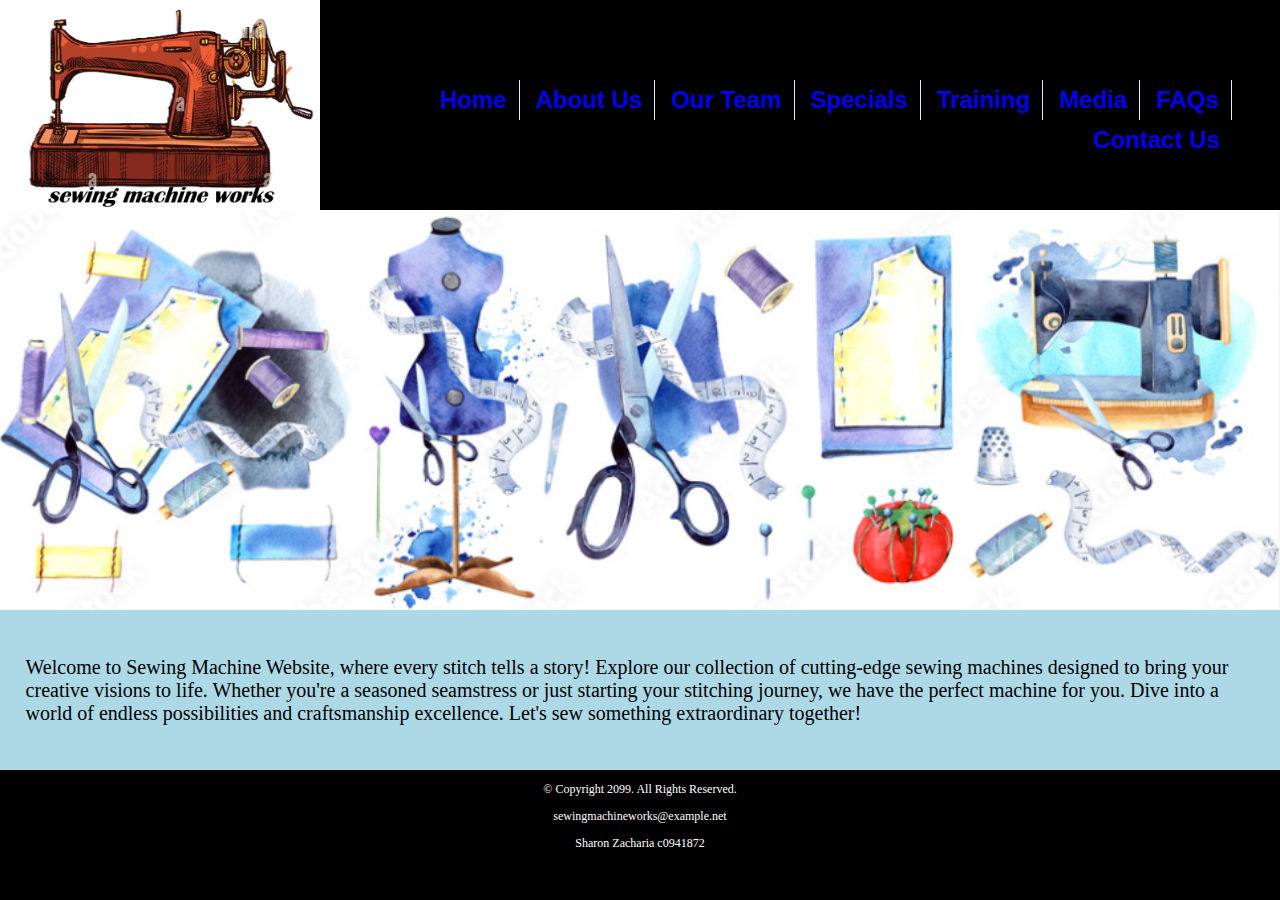
<file: index.html>
<!DOCTYPE html>
<!-- This website template was created by: Sharon Zacharia -->
<html lang="en">

<head>
    <meta charset="UTF-8">
    <meta name="viewport" content="width=device-width, initial-scale=1.0">
    <link rel="stylesheet" href="css/styles.css">
    <title>Homepage</title>
    <link rel="icon" href="images/favicon.ico" type="image/x-icon">

</head>

<body>
    <div id="container">

        <!-- Use the header area for the website name or logo -->
        <header>
            <a href="index.html" class="logo"><img src="images/logo.png" alt="logo"></a>
        </header>


        <!-- Use the nav area to add hyperlinks to other pages within the website -->
        <nav>
            <ul>
                <li><a href="index.html">Home</a></li>
                <li><a href="about.html">About Us</a></li>
                <li><a href="team.html">Our Team</a></li>
                <li><a href="specials.html">Specials</a></li>
                <li><a href="training.html">Training</a></li>
                <li><a href="media.html">Media</a></li>
                <li><a href="faqs.html">FAQs</a></li>
                <li><a href="contact.html">Contact Us</a></li>
            </ul>
        </nav>

        <!-- Hero Image -->
        <div id="hero">
            <img src="images/banner1.png" alt="banner" width="1940px" height="400px">
        </div>


        <!-- Use the main area to add the main content of the webpage -->
        <main>

            <div id="intro">

                <p>Welcome to Sewing Machine Website, where every stitch tells a story! Explore our collection of
                    cutting-edge sewing machines designed to bring your creative visions to life. Whether you're a
                    seasoned seamstress or just starting your stitching journey, we have the perfect machine for you.
                    Dive into a world of endless possibilities and craftsmanship excellence. Let's sew something
                    extraordinary together!
                </p>

            </div>

        </main>

        <!-- Use the footer area to add webpage footer content -->
        <footer>
            <p>&copy; Copyright 2099. All Rights Reserved.</p>
            <p><a href="mailto:sewingmachineworks@example.net">sewingmachineworks@example.net</a></p>
            <p>Sharon Zacharia c0941872</p>

        </footer>

    </div>
</body>



</html>
</file>
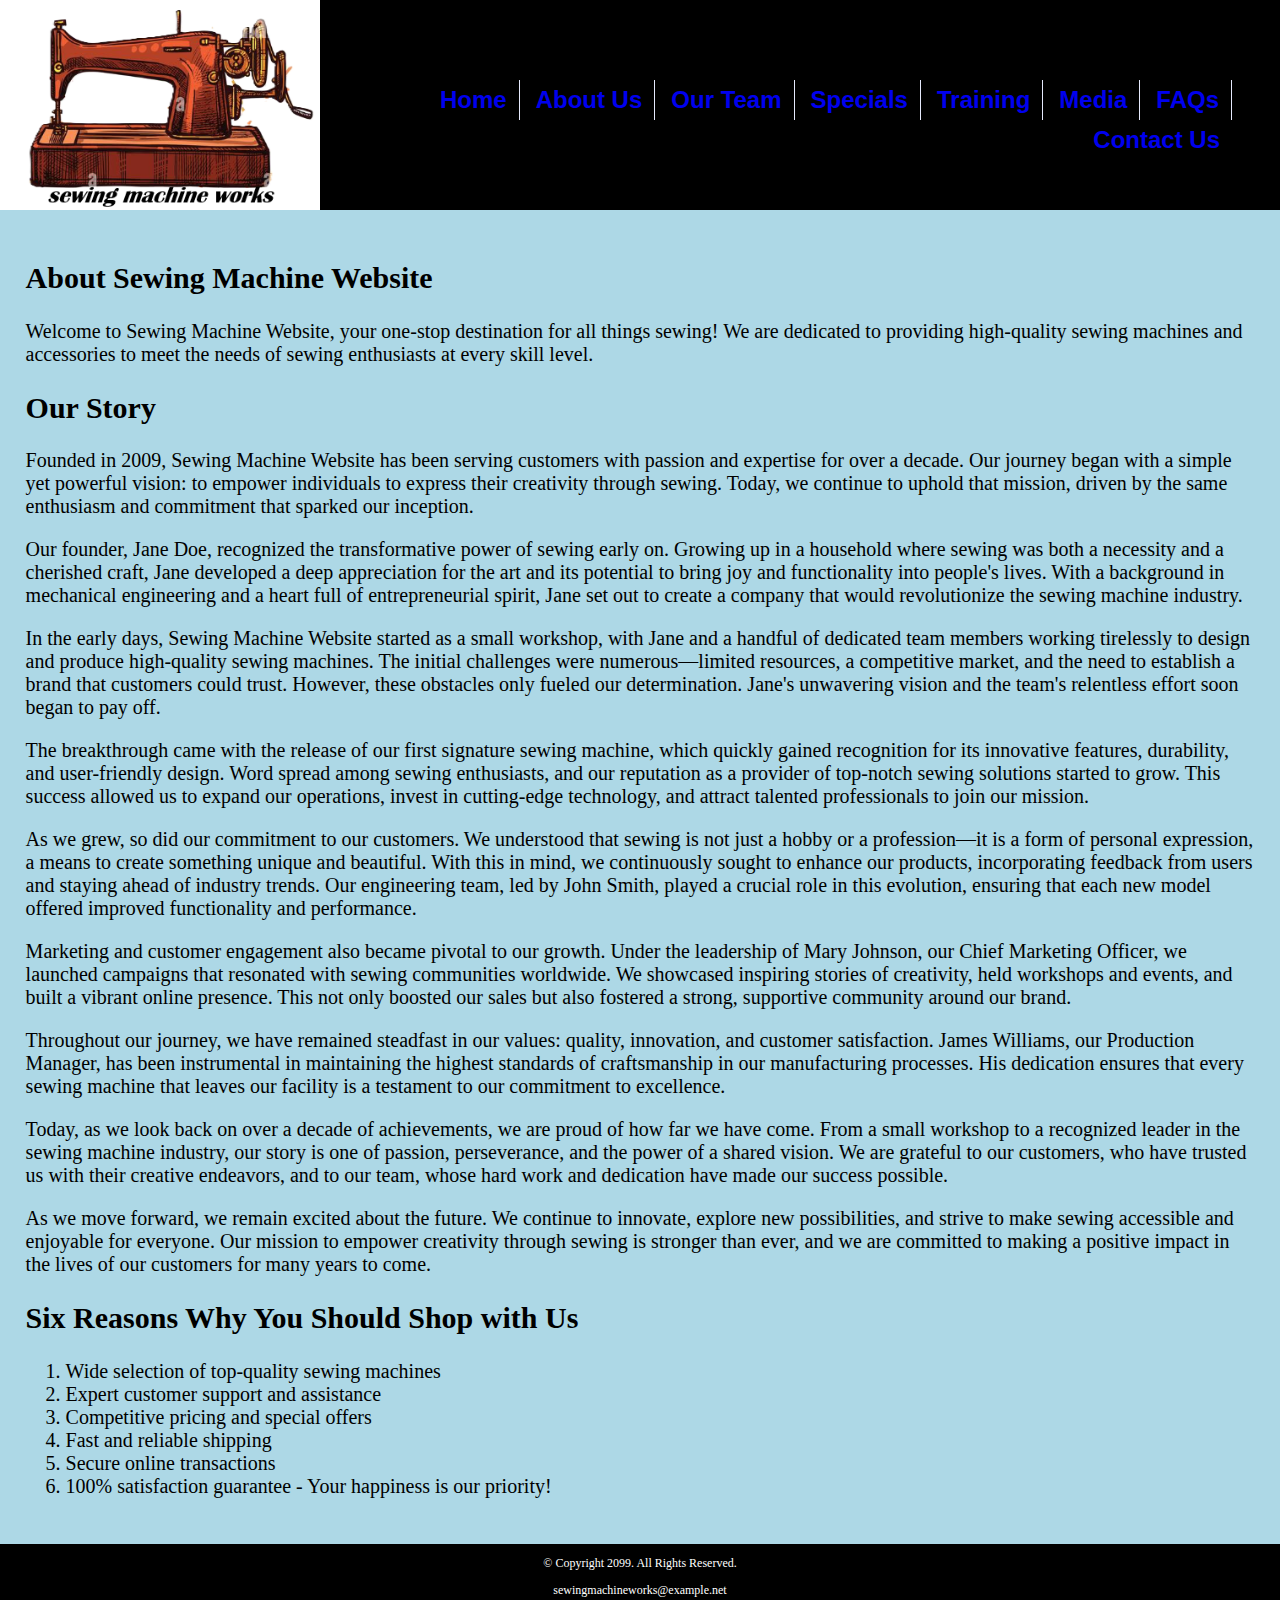
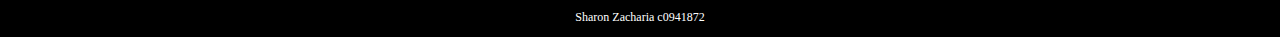
<file: about.html>
<!DOCTYPE html>
<!-- This website template was created by: Sharon Zacharia -->
<html lang="en">

<head>
    <meta charset="UTF-8">
    <meta name="viewport" content="width=device-width, initial-scale=1.0">
    <link rel="stylesheet" href="css/about.css">
    <title>About Us</title>
    <link rel="icon" href="images/favicon.ico" type="image/x-icon">

</head>

<body>
    <div id="container">

        <!-- Use the header area for the website name or logo -->
        <header>
            <a href="index.html" class="logo"><img src="images/logo.png" alt="logo"></a>
        </header>


        <!-- Use the nav area to add hyperlinks to other pages within the website -->
        <nav>
            <ul>
                <li><a href="index.html">Home</a></li>
                <li><a href="about.html">About Us</a></li>
                <li><a href="team.html">Our Team</a></li>
                <li><a href="specials.html">Specials</a></li>
                <li><a href="training.html">Training</a></li>
                <li><a href="media.html">Media</a></li>
                <li><a href="faqs.html">FAQs</a></li>
                <li><a href="contact.html">Contact Us</a></li>
            </ul>
        </nav>


        <!-- Use the main area to add the main content of the webpage -->
        <main>
            <div class="container">
                <section class="company-description">
                    <h2>About Sewing Machine Website</h2>
                    <p>Welcome to Sewing Machine Website, your one-stop destination for all things sewing! We are
                        dedicated to providing high-quality sewing machines and accessories to meet the needs of
                        sewing enthusiasts at every skill level.</p>
                </section>
                <section class="our-story">
                    <h2>Our Story</h2>
                    <p>Founded in 2009, Sewing Machine Website has been serving customers with passion and expertise
                        for over a decade. Our
                        journey began with a simple yet powerful vision: to empower individuals to express their
                        creativity through sewing.
                        Today, we continue to uphold that mission, driven by the same enthusiasm and commitment that
                        sparked our inception.
                    </p>
                    <p>Our founder, Jane Doe, recognized the transformative power of sewing early on. Growing up in
                        a household where sewing
                        was both a necessity and a cherished craft, Jane developed a deep appreciation for the art
                        and its potential to bring
                        joy and functionality into people's lives. With a background in mechanical engineering and a
                        heart full of
                        entrepreneurial spirit, Jane set out to create a company that would revolutionize the sewing
                        machine industry.
                    </p>
                    <p>In the early days, Sewing Machine Website started as a small workshop, with Jane and a
                        handful of dedicated team members
                        working tirelessly to design and produce high-quality sewing machines. The initial
                        challenges were numerous—limited
                        resources, a competitive market, and the need to establish a brand that customers could
                        trust. However, these obstacles
                        only fueled our determination. Jane's unwavering vision and the team's relentless effort
                        soon began to pay off.
                    </p>
                    <p>The breakthrough came with the release of our first signature sewing machine, which quickly
                        gained recognition for its
                        innovative features, durability, and user-friendly design. Word spread among sewing
                        enthusiasts, and our reputation as a
                        provider of top-notch sewing solutions started to grow. This success allowed us to expand
                        our operations, invest in
                        cutting-edge technology, and attract talented professionals to join our mission.
                    </p>
                    <p>As we grew, so did our commitment to our customers. We understood that sewing is not just a
                        hobby or a profession—it is
                        a form of personal expression, a means to create something unique and beautiful. With this
                        in mind, we continuously
                        sought to enhance our products, incorporating feedback from users and staying ahead of
                        industry trends. Our engineering
                        team, led by John Smith, played a crucial role in this evolution, ensuring that each new
                        model offered improved
                        functionality and performance.
                    </p>
                    <p>
                        Marketing and customer engagement also became pivotal to our growth. Under the leadership of
                        Mary Johnson, our Chief
                        Marketing Officer, we launched campaigns that resonated with sewing communities worldwide.
                        We showcased inspiring
                        stories of creativity, held workshops and events, and built a vibrant online presence. This
                        not only boosted our sales
                        but also fostered a strong, supportive community around our brand.
                    </p>
                    <p>Throughout our journey, we have remained steadfast in our values: quality, innovation, and
                        customer satisfaction. James
                        Williams, our Production Manager, has been instrumental in maintaining the highest standards
                        of craftsmanship in our
                        manufacturing processes. His dedication ensures that every sewing machine that leaves our
                        facility is a testament to our
                        commitment to excellence.
                    </p>
                    <p>Today, as we look back on over a decade of achievements, we are proud of how far we have
                        come. From a small workshop to
                        a recognized leader in the sewing machine industry, our story is one of passion,
                        perseverance, and the power of a shared
                        vision. We are grateful to our customers, who have trusted us with their creative endeavors,
                        and to our team, whose hard
                        work and dedication have made our success possible.
                    </p>
                    <p>As we move forward, we remain excited about the future. We continue to innovate, explore new
                        possibilities, and strive
                        to make sewing accessible and enjoyable for everyone. Our mission to empower creativity
                        through sewing is stronger than
                        ever, and we are committed to making a positive impact in the lives of our customers for
                        many years to come.
                    </p>
                </section>
                <section class="reasons-to-shop">
                    <h2>Six Reasons Why You Should Shop with Us</h2>
                    <ol>
                        <li>Wide selection of top-quality sewing machines</li>
                        <li>Expert customer support and assistance</li>
                        <li>Competitive pricing and special offers</li>
                        <li>Fast and reliable shipping</li>
                        <li>Secure online transactions</li>
                        <li>100% satisfaction guarantee - Your happiness is our priority!</li>
                    </ol>
                </section>
            </div>
        </main>

        <!-- Use the footer area to add webpage footer content -->
        <footer>
            <p>&copy; Copyright 2099. All Rights Reserved.</p>
            <p><a href="mailto:sewingmachineworks@example.net">sewingmachineworks@example.net</a></p>
            <p>Sharon Zacharia c0941872</p>

        </footer>
    </div>
</body>



</html>
</file>
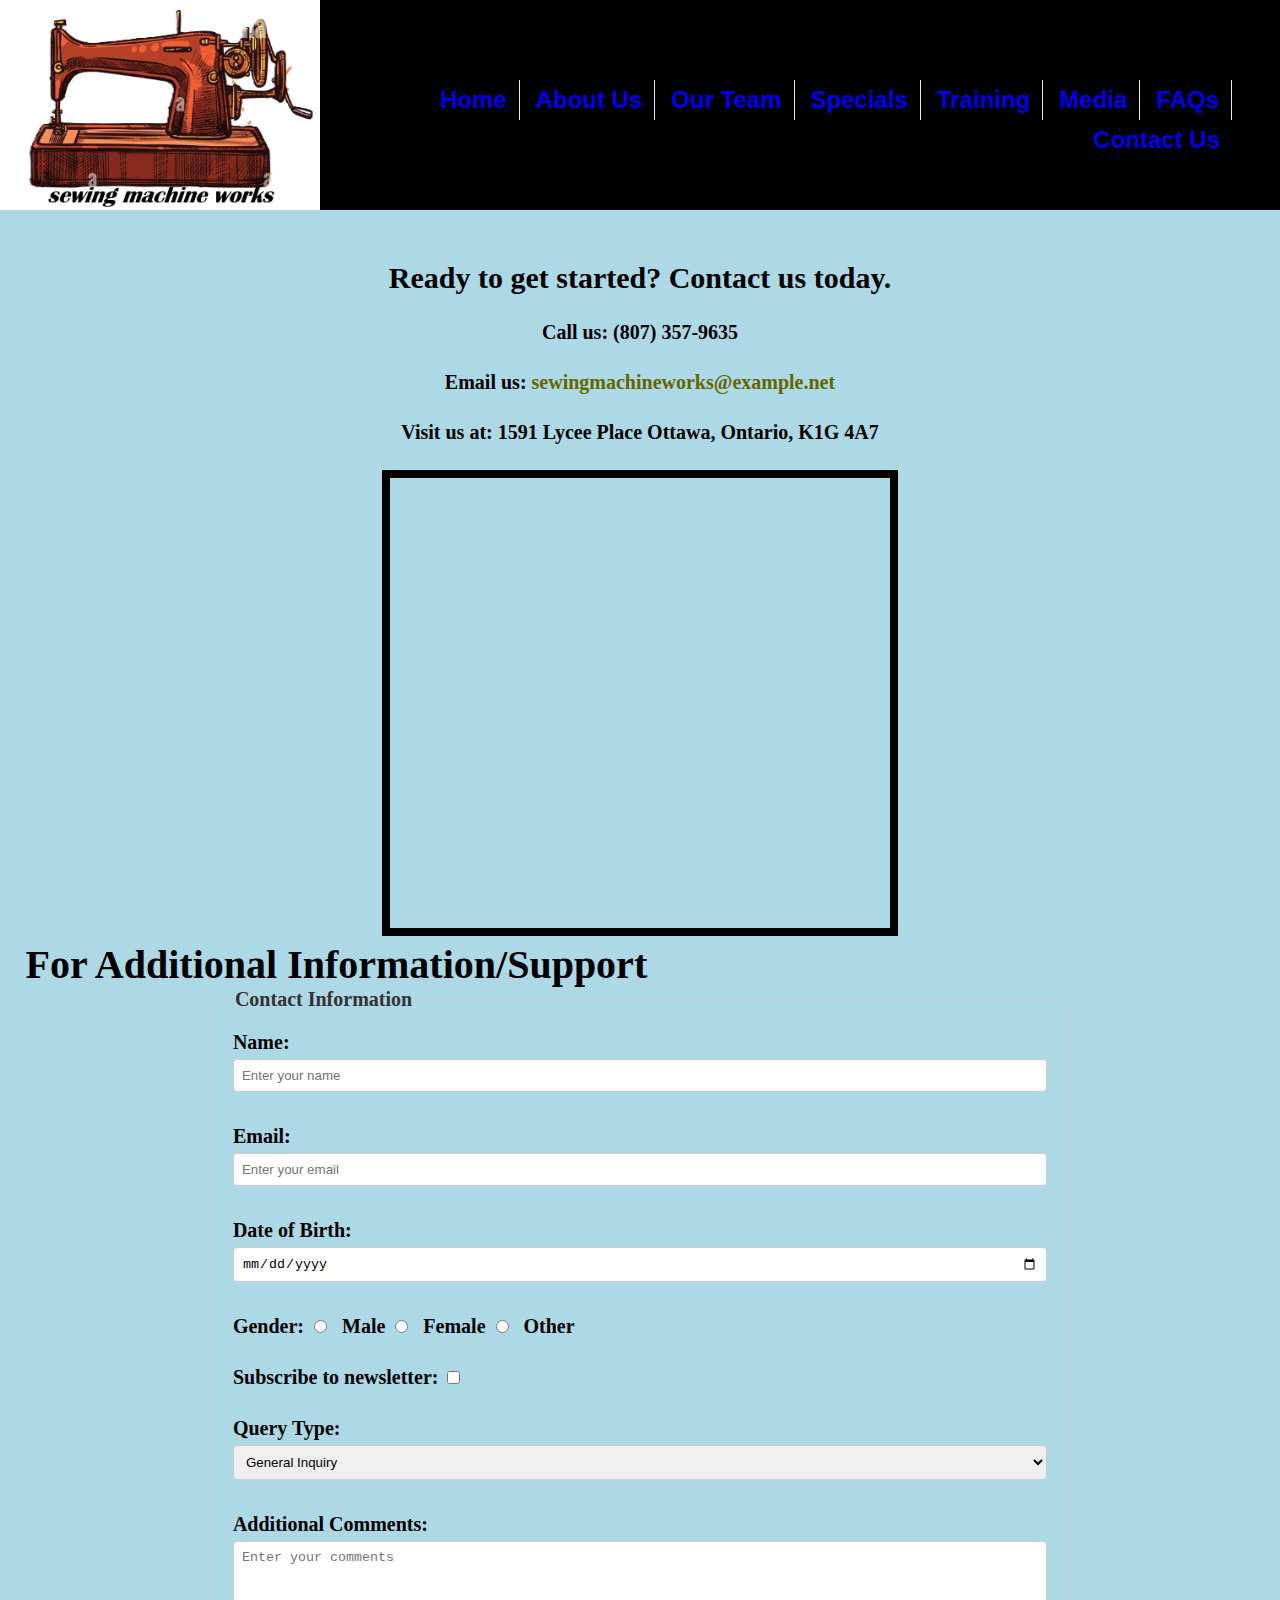
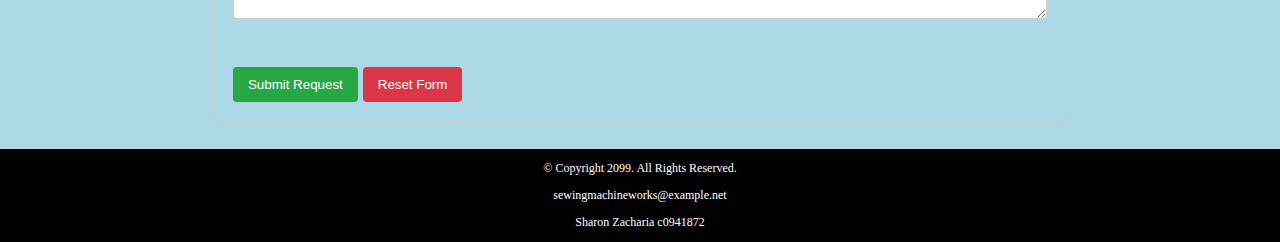
<file: contact.html>
<!DOCTYPE html>
<!-- This website template was created by: Sharon Zacharia -->
<html lang="en">

<head>
    <meta charset="UTF-8">
    <meta name="viewport" content="width=device-width, initial-scale=1.0">
    <link rel="stylesheet" href="css/contact.css">
    <title>Contact</title>
    <link rel="icon" href="images/favicon.ico" type="image/x-icon">

</head>

<body>
    <div id="container">

        <!-- Use the header area for the website name or logo -->
        <header>
            <a href="index.html" class="logo"><img src="images/logo.png" alt="logo"></a>
        </header>


        <!-- Use the nav area to add hyperlinks to other pages within the website -->
        <nav>
            <ul>
                <li><a href="index.html">Home</a></li>
                <li><a href="about.html">About Us</a></li>
                <li><a href="team.html">Our Team</a></li>
                <li><a href="specials.html">Specials</a></li>
                <li><a href="training.html">Training</a></li>
                <li><a href="media.html">Media</a></li>
                <li><a href="faqs.html">FAQs</a></li>
                <li><a href="contact.html">Contact Us</a></li>
            </ul>
        </nav>


        <!-- Use the main area to add the main content of the webpage -->
        <main>
            <div id="contact">
                <h2>Ready to get started? Contact us today.</h2>
                <h4>Call us: (807) 357-9635</h4>
                <h4>Email us: <a href="mailto:sewingmachineworks@example.net">sewingmachineworks@example.net</a></h4>
                <h4>Visit us at: 1591 Lycee Place Ottawa, Ontario, K1G 4A7</h4>

                <iframe class="map"
                    src="https://www.google.com/maps/embed?pb=!1m18!1m12!1m3!1d2801.0831535998773!2d-75.66581612329931!3d45.40766273720855!2m3!1f0!2f0!3f0!3m2!1i1024!2i768!4f13.1!3m3!1m2!1s0x4cce058f94b0908f%3A0x2ab414063b41c13d!2s1591%20Lyc%C3%A9e%20Place%2C%20Ottawa%2C%20ON%20K1G%204A7!5e0!3m2!1sen!2sca!4v1718418143816!5m2!1sen!2sca"
                    allowfullscreen=""></iframe>
            </div>
            <div>
                <h1>For Additional Information/Support</h1>
                <form action="#" method="post">
                    <fieldset>
                        <legend>Contact Information</legend>
                        <label for="name">Name:</label>
                        <input type="text" id="name" name="name" required placeholder="Enter your name">
                        <br><br>

                        <label for="email">Email:</label>
                        <input type="email" id="email" name="email" required placeholder="Enter your email">
                        <br><br>

                        <label for="dob">Date of Birth:</label>
                        <input type="date" id="dob" name="dob">
                        <br><br>

                        <label for="gender">Gender:</label>
                        <input type="radio" id="male" name="gender" value="male">
                        <label for="male">Male</label>
                        <input type="radio" id="female" name="gender" value="female">
                        <label for="female">Female</label>
                        <input type="radio" id="other" name="gender" value="other">
                        <label for="other">Other</label>
                        <br><br>

                        <label for="newsletter">Subscribe to newsletter:</label>
                        <input type="checkbox" id="newsletter" name="newsletter">
                        <br><br>

                        <label for="query">Query Type:</label>
                        <select id="query" name="query">
                            <option value="general">General Inquiry</option>
                            <option value="support">Support</option>
                            <option value="feedback">Feedback</option>
                        </select>
                        <br><br>

                        <label for="comments">Additional Comments:</label>
                        <textarea id="comments" name="comments" rows="4" cols="50"
                            placeholder="Enter your comments"></textarea>
                        <br><br>

                        <button type="submit">Submit Request</button>
                        <button type="reset">Reset Form</button>
                    </fieldset>
                </form>
            </div>
        </main>

        <!-- Use the footer area to add webpage footer content -->
        <footer>
            <p>&copy; Copyright 2099. All Rights Reserved.</p>
            <p><a href="mailto:sewingmachineworks@example.net">sewingmachineworks@example.net</a></p>
            <p>Sharon Zacharia c0941872</p>

        </footer>
    </div>
</body>



</html>
</file>
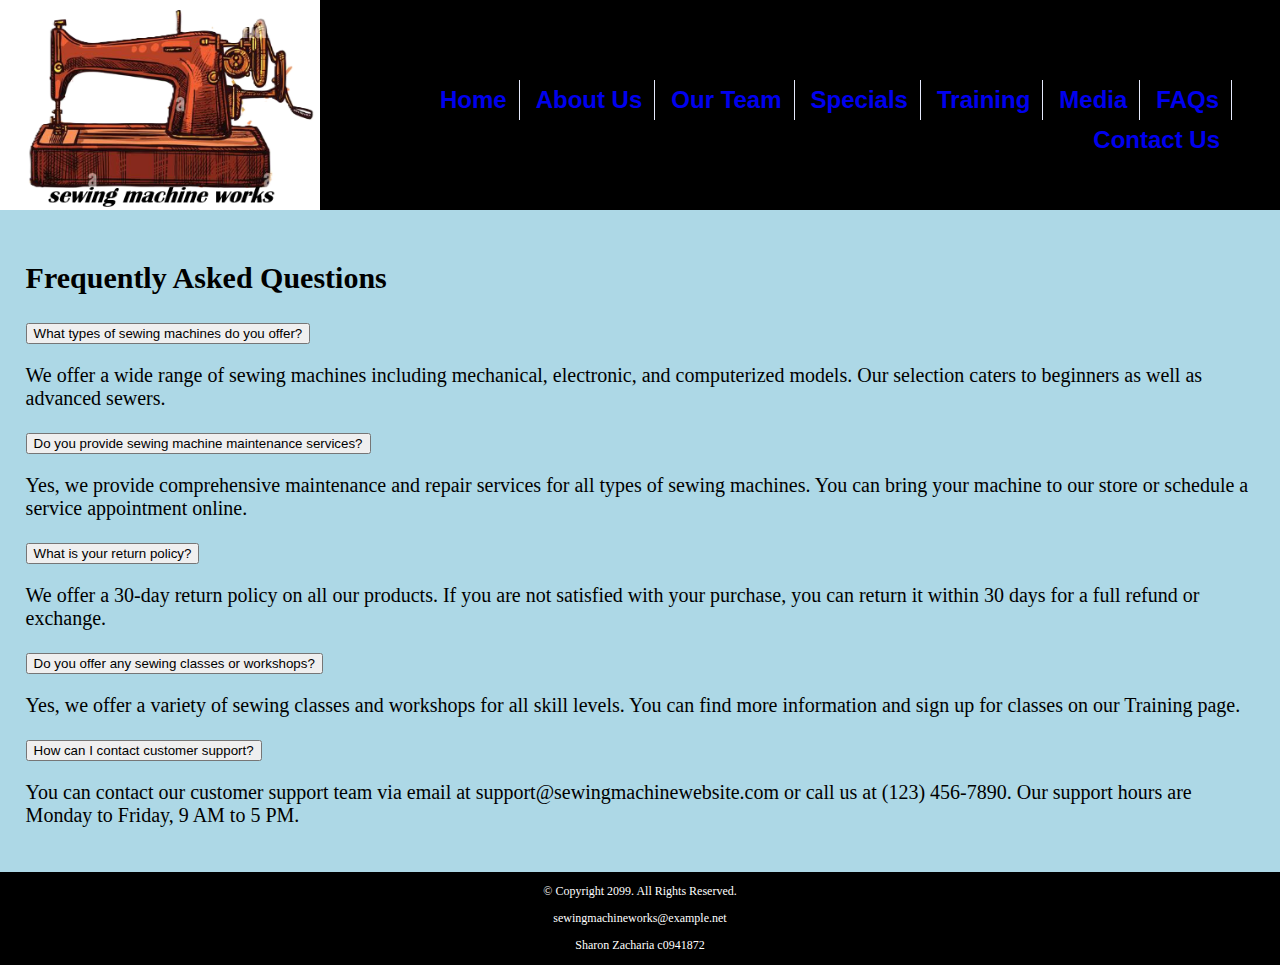
<file: faqs.html>
<!DOCTYPE html>
<!-- This website template was created by: Sharon Zacharia -->
<html lang="en">

<head>
    <meta charset="UTF-8">
    <meta name="viewport" content="width=device-width, initial-scale=1.0">
    <link rel="stylesheet" href="css/styles.css">
    <title>FAQs</title>
    <link rel="icon" href="images/favicon.ico" type="image/x-icon">

</head>

<body>
    <div id="container">

        <!-- Use the header area for the website name or logo -->
        <header>
            <a href="index.html" class="logo"><img src="images/logo.png" alt="logo"></a>
        </header>


        <!-- Use the nav area to add hyperlinks to other pages within the website -->
        <nav>
            <ul>
                <li><a href="index.html">Home</a></li>
                <li><a href="about.html">About Us</a></li>
                <li><a href="team.html">Our Team</a></li>
                <li><a href="specials.html">Specials</a></li>
                <li><a href="training.html">Training</a></li>
                <li><a href="media.html">Media</a></li>
                <li><a href="faqs.html">FAQs</a></li>
                <li><a href="contact.html">Contact Us</a></li>
            </ul>
        </nav>


        <!-- Use the main area to add the main content of the webpage -->
        <main>
            <section class="faq-section">
                <h2>Frequently Asked Questions</h2>
                <div class="faq">
                    <button class="faq-question">What types of sewing machines do you offer?</button>
                    <div class="faq-answer">
                        <p>We offer a wide range of sewing machines including mechanical, electronic, and computerized
                            models. Our
                            selection caters to beginners as well as advanced sewers.</p>
                    </div>
                </div>
                <div class="faq">
                    <button class="faq-question">Do you provide sewing machine maintenance services?</button>
                    <div class="faq-answer">
                        <p>Yes, we provide comprehensive maintenance and repair services for all types of sewing
                            machines. You can
                            bring your machine to our store or schedule a service appointment online.</p>
                    </div>
                </div>
                <div class="faq">
                    <button class="faq-question">What is your return policy?</button>
                    <div class="faq-answer">
                        <p>We offer a 30-day return policy on all our products. If you are not satisfied with your
                            purchase, you can
                            return it within 30 days for a full refund or exchange.</p>
                    </div>
                </div>
                <div class="faq">
                    <button class="faq-question">Do you offer any sewing classes or workshops?</button>
                    <div class="faq-answer">
                        <p>Yes, we offer a variety of sewing classes and workshops for all skill levels. You can find
                            more
                            information and sign up for classes on our Training page.</p>
                    </div>
                </div>
                <div class="faq">
                    <button class="faq-question">How can I contact customer support?</button>
                    <div class="faq-answer">
                        <p>You can contact our customer support team via email at support@sewingmachinewebsite.com or
                            call us at
                            (123) 456-7890. Our support hours are Monday to Friday, 9 AM to 5 PM.</p>
                    </div>
                </div>
            </section>
        </main>

        <!-- Use the footer area to add webpage footer content -->
        <footer>
            <p>&copy; Copyright 2099. All Rights Reserved.</p>
            <p><a href="mailto:sewingmachineworks@example.net">sewingmachineworks@example.net</a></p>
            <p>Sharon Zacharia c0941872</p>

        </footer>
    </div>
</body>



</html>
</file>
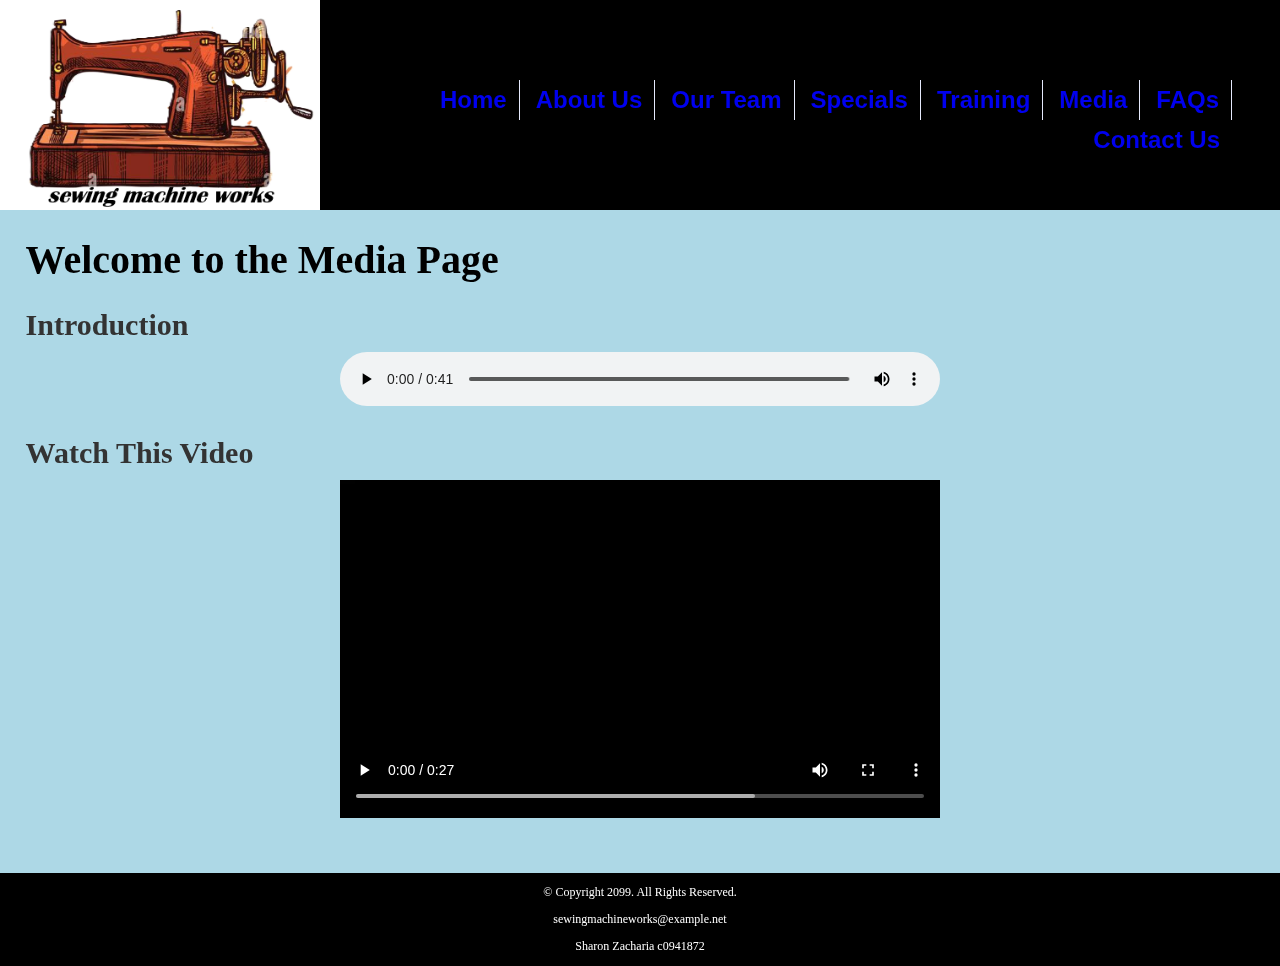
<file: media.html>
<!DOCTYPE html>
<!-- This website template was created by: Sharon Zacharia -->
<html lang="en">

<head>
    <meta charset="UTF-8">
    <meta name="viewport" content="width=device-width, initial-scale=1.0">
    <link rel="stylesheet" href="css/styles.css">
    <title>Media</title>
    <link rel="icon" href="images/favicon.ico" type="image/x-icon">

</head>

<body>
    <div id="container">

        <!-- Use the header area for the website name or logo -->
        <header>
            <a href="index.html" class="logo"><img src="images/logo.png" alt="logo"></a>
        </header>

        <!-- Use the nav area to add hyperlinks to other pages within the website -->
        <nav>
            <ul>
                <li><a href="index.html">Home</a></li>
                <li><a href="about.html">About Us</a></li>
                <li><a href="team.html">Our Team</a></li>
                <li><a href="specials.html">Specials</a></li>
                <li><a href="training.html">Training</a></li>
                <li><a href="media.html">Media</a></li>
                <li><a href="faqs.html">FAQs</a></li>
                <li><a href="contact.html">Contact Us</a></li>
            </ul>
        </nav>


        <!-- Use the main area to add the main content of the webpage -->
        <main>
            <h1>Welcome to the Media Page</h1>
            <section class="media-section">
                <h2>Introduction</h2>
                <audio controls>
                    <source src="media/sampe-audio.mp3" type="audio/mpeg">
                    Your browser does not support the audio element.
                </audio>
            </section>

            <section class="media-section">
                <h2>Watch This Video</h2>
                <video controls width="600">
                    <source src="media/sample-video.mp4" type="video/mp4">
                    Your browser does not support the video element.
                </video>
            </section>
        </main>

        <!-- Use the footer area to add webpage footer content -->
        <footer>
            <p>&copy; Copyright 2099. All Rights Reserved.</p>
            <p><a href="mailto:sewingmachineworks@example.net">sewingmachineworks@example.net</a></p>
            <p>Sharon Zacharia c0941872</p>

        </footer>
    </div>
</body>



</html>
</file>
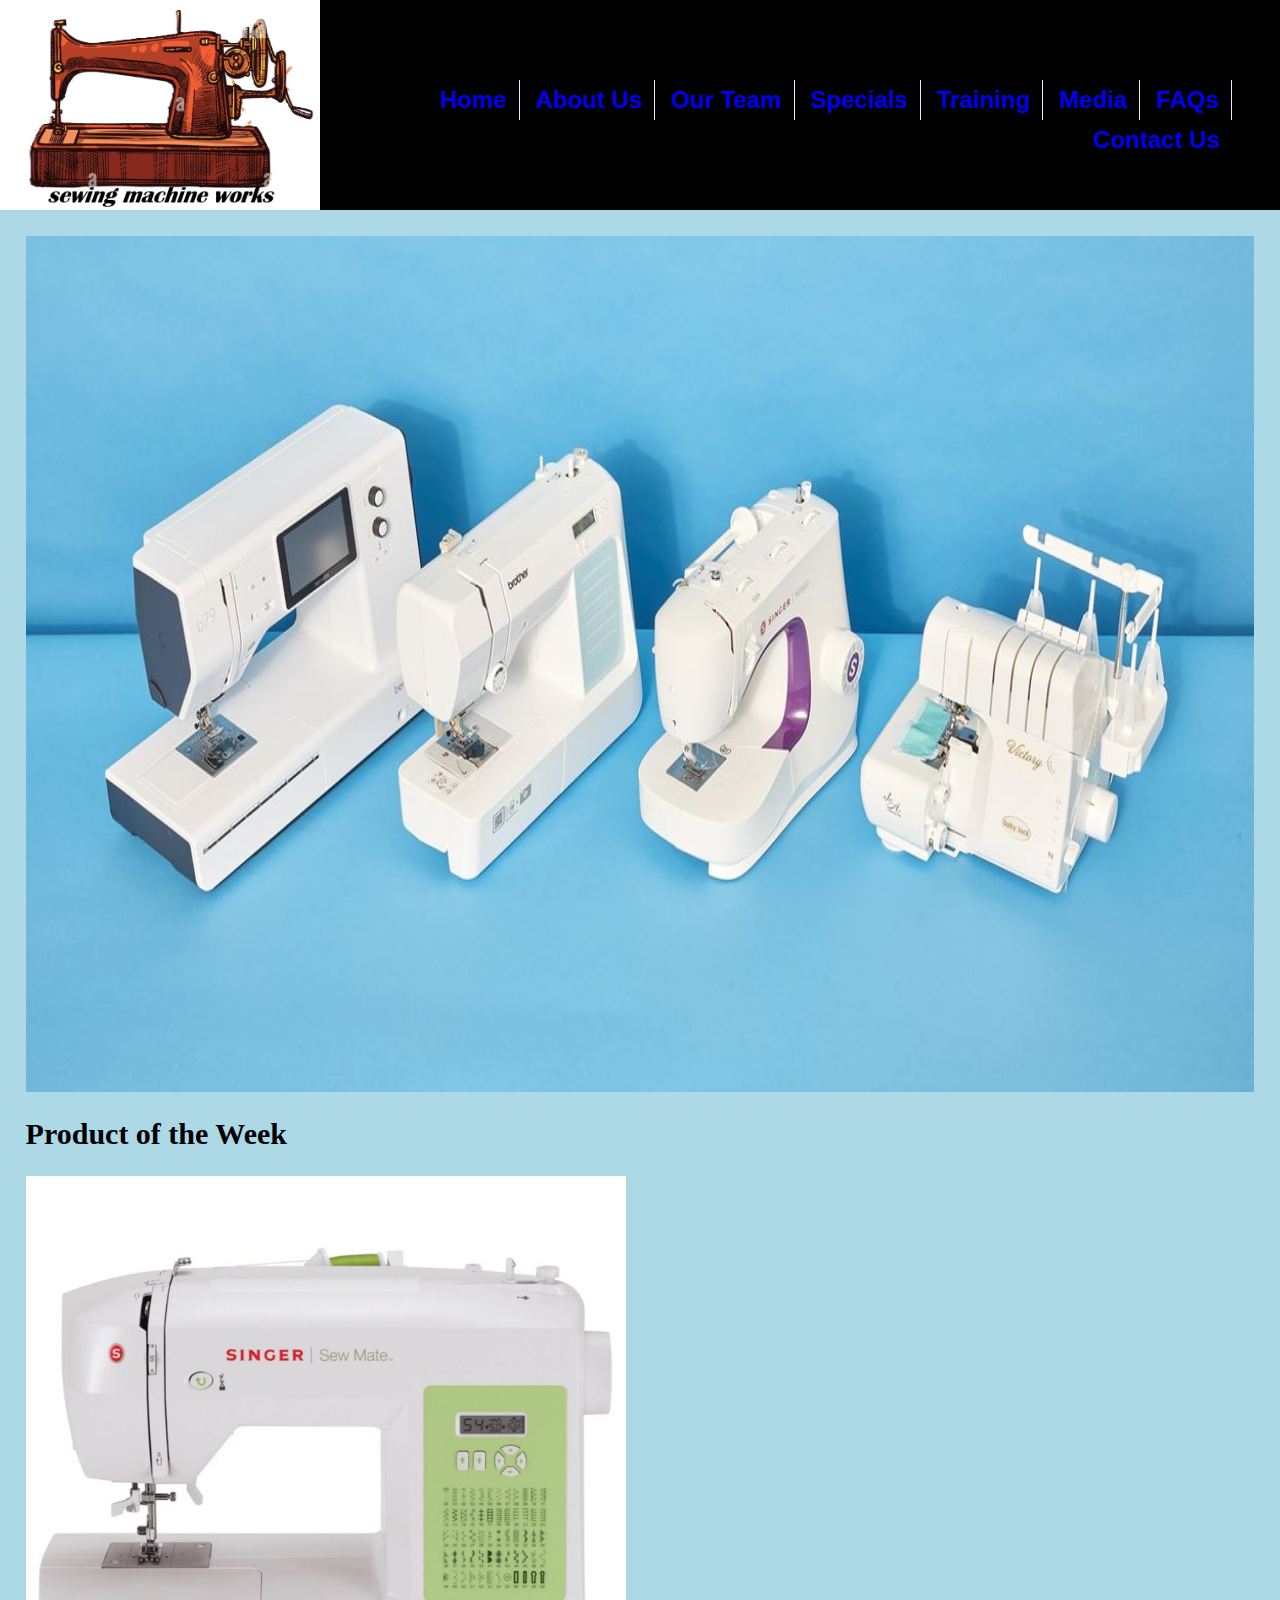
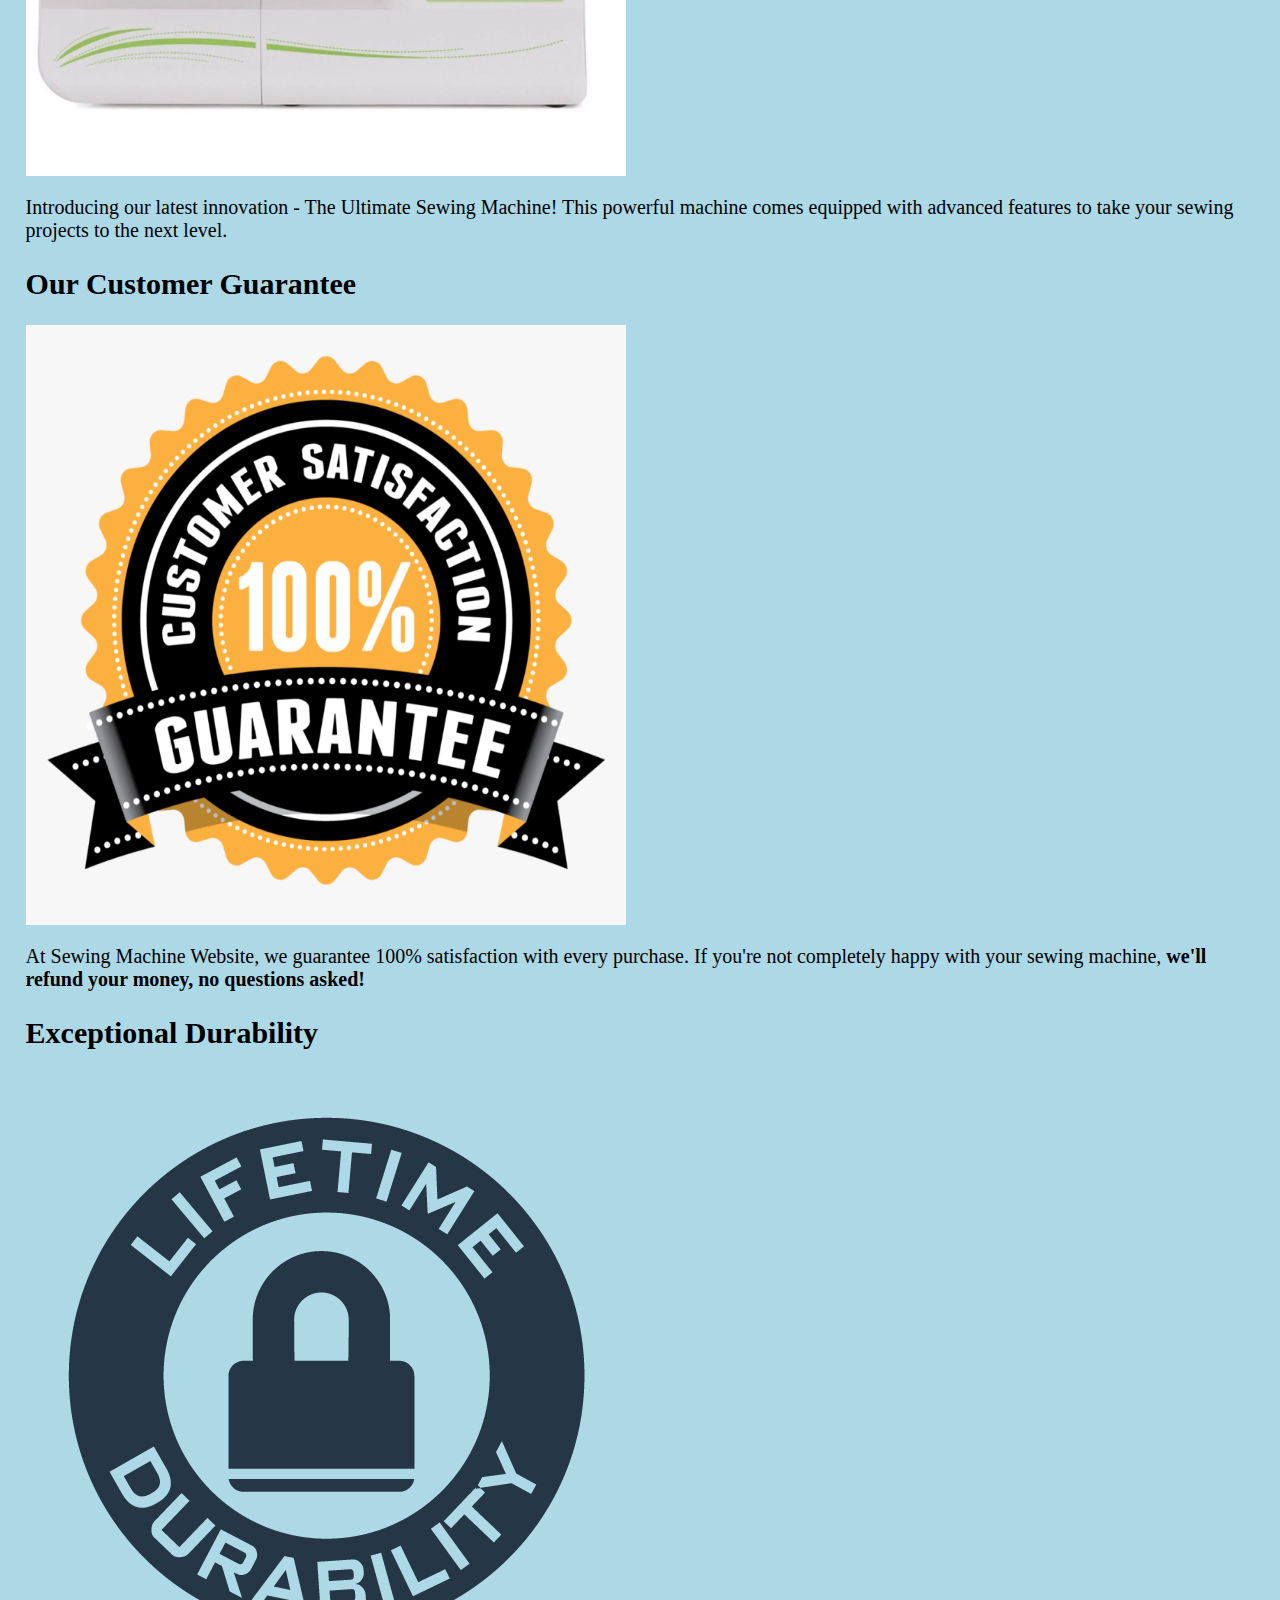
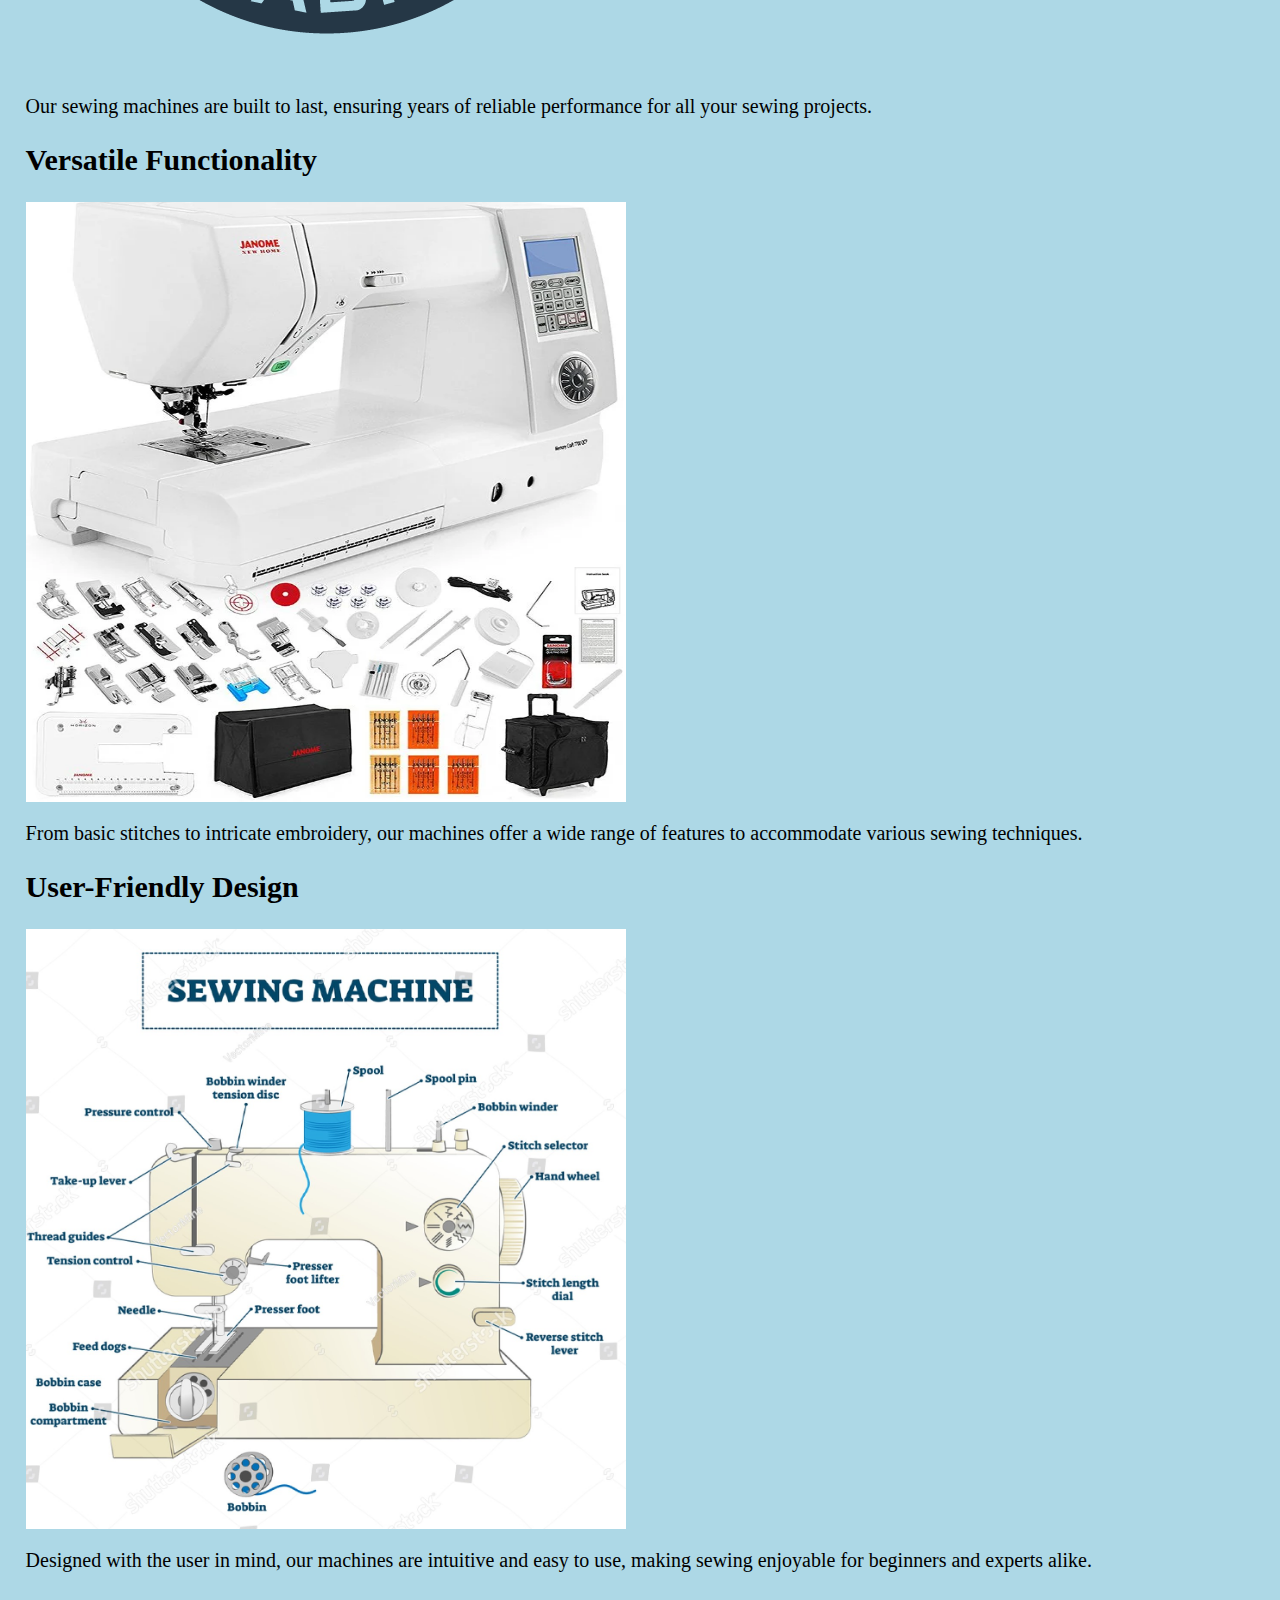
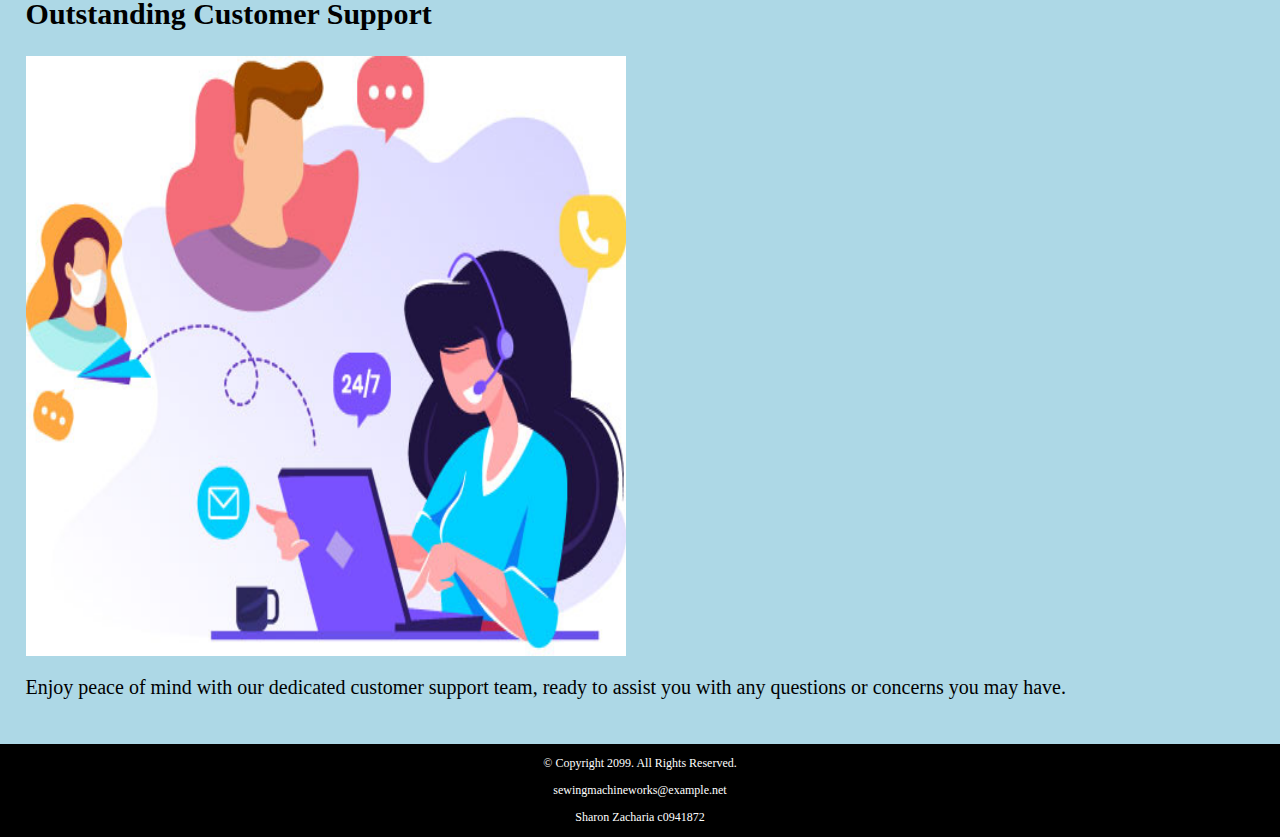
<file: specials.html>
<!DOCTYPE html>
<!-- This website template was created by: Sharon Zacharia -->
<html lang="en">

<head>
    <meta charset="UTF-8">
    <meta name="viewport" content="width=device-width, initial-scale=1.0">
    <link rel="stylesheet" href="css/specials.css">
    <title>Specials</title>
    <link rel="icon" href="images/favicon.ico" type="image/x-icon">

</head>

<body>
    <div id="container">

        <!-- Use the header area for the website name or logo -->
        <header>
            <a href="index.html" class="logo"><img src="images/logo.png" alt="logo"></a>
        </header>


        <!-- Use the nav area to add hyperlinks to other pages within the website -->
        <nav>
            <ul>
                <li><a href="index.html">Home</a></li>
                <li><a href="about.html">About Us</a></li>
                <li><a href="team.html">Our Team</a></li>
                <li><a href="specials.html">Specials</a></li>
                <li><a href="training.html">Training</a></li>
                <li><a href="media.html">Media</a></li>
                <li><a href="faqs.html">FAQs</a></li>
                <li><a href="contact.html">Contact Us</a></li>
            </ul>
        </nav>


        <!-- Use the main area to add the main content of the webpage -->
        <main>
            <section class="banner">
                <img src="images/banner.jpg" alt="Specials Banner">
            </section>

            <section class="product-of-the-week">
                <h2>Product of the Week</h2>
                <div class="reason">
                    <img src="images/product_of_week.webp" alt="Product of the Week">
                    <p>Introducing our latest innovation - The Ultimate Sewing Machine! This powerful machine comes
                        equipped with
                        advanced features to take your sewing projects to the next level.</p>
                </div>
            </section>

            <section class="reasons">
                <section class="customer-guarantee">
                    <h2>Our Customer Guarantee</h2>
                    <div class="reason">
                        <img src="images/guarantee.png" alt="Customer Guarantee">
                        <p>At Sewing Machine Website, we guarantee 100% satisfaction with every purchase. If you're not
                            completely happy
                            with your sewing machine, <strong>we'll refund your money, no questions asked!</strong></p>
                    </div>
                </section>


                <section class="exceptional-durability">
                    <h2>Exceptional Durability</h2>
                    <div class="reason">
                        <img src="images/reason1.png" alt="Exceptional Durability">
                        <p>Our sewing machines are built to last, ensuring years of reliable performance for all your
                            sewing
                            projects.
                        </p>
                    </div>
                </section>


                <section class="versatile-functionality">
                    <h2>Versatile Functionality</h2>
                    <div class="reason">
                        <img src="images/reason2.webp" alt="Versatile Functionality">
                        <p>From basic stitches to intricate embroidery, our machines offer a wide range of features to
                            accommodate
                            various sewing techniques.</p>
                    </div>
                </section>


                <section class="user-friendly-design">
                    <h2>User-Friendly Design</h2>
                    <div class="reason">
                        <img src="images/reason3.jpg" alt="User-Friendly Design">
                        <p>Designed with the user in mind, our machines are intuitive and easy to use, making sewing
                            enjoyable for
                            beginners and experts alike.</p>
                    </div>
                </section>

                <section>
                    <h2>Outstanding Customer Support</h2>
                    <div class="reason">
                        <img src="images/reason4.jpg" alt="Outstanding Customer Support">
                        <p>Enjoy peace of mind with our dedicated customer support team, ready to assist you with any
                            questions or
                            concerns you may have.</p>
                    </div>
                </section>
            </section>
        </main>

        <!-- Use the footer area to add webpage footer content -->
        <footer>
            <p>&copy; Copyright 2099. All Rights Reserved.</p>
            <p><a href="mailto:sewingmachineworks@example.net">sewingmachineworks@example.net</a></p>
            <p>Sharon Zacharia c0941872</p>

        </footer>
    </div>
</body>



</html>
</file>
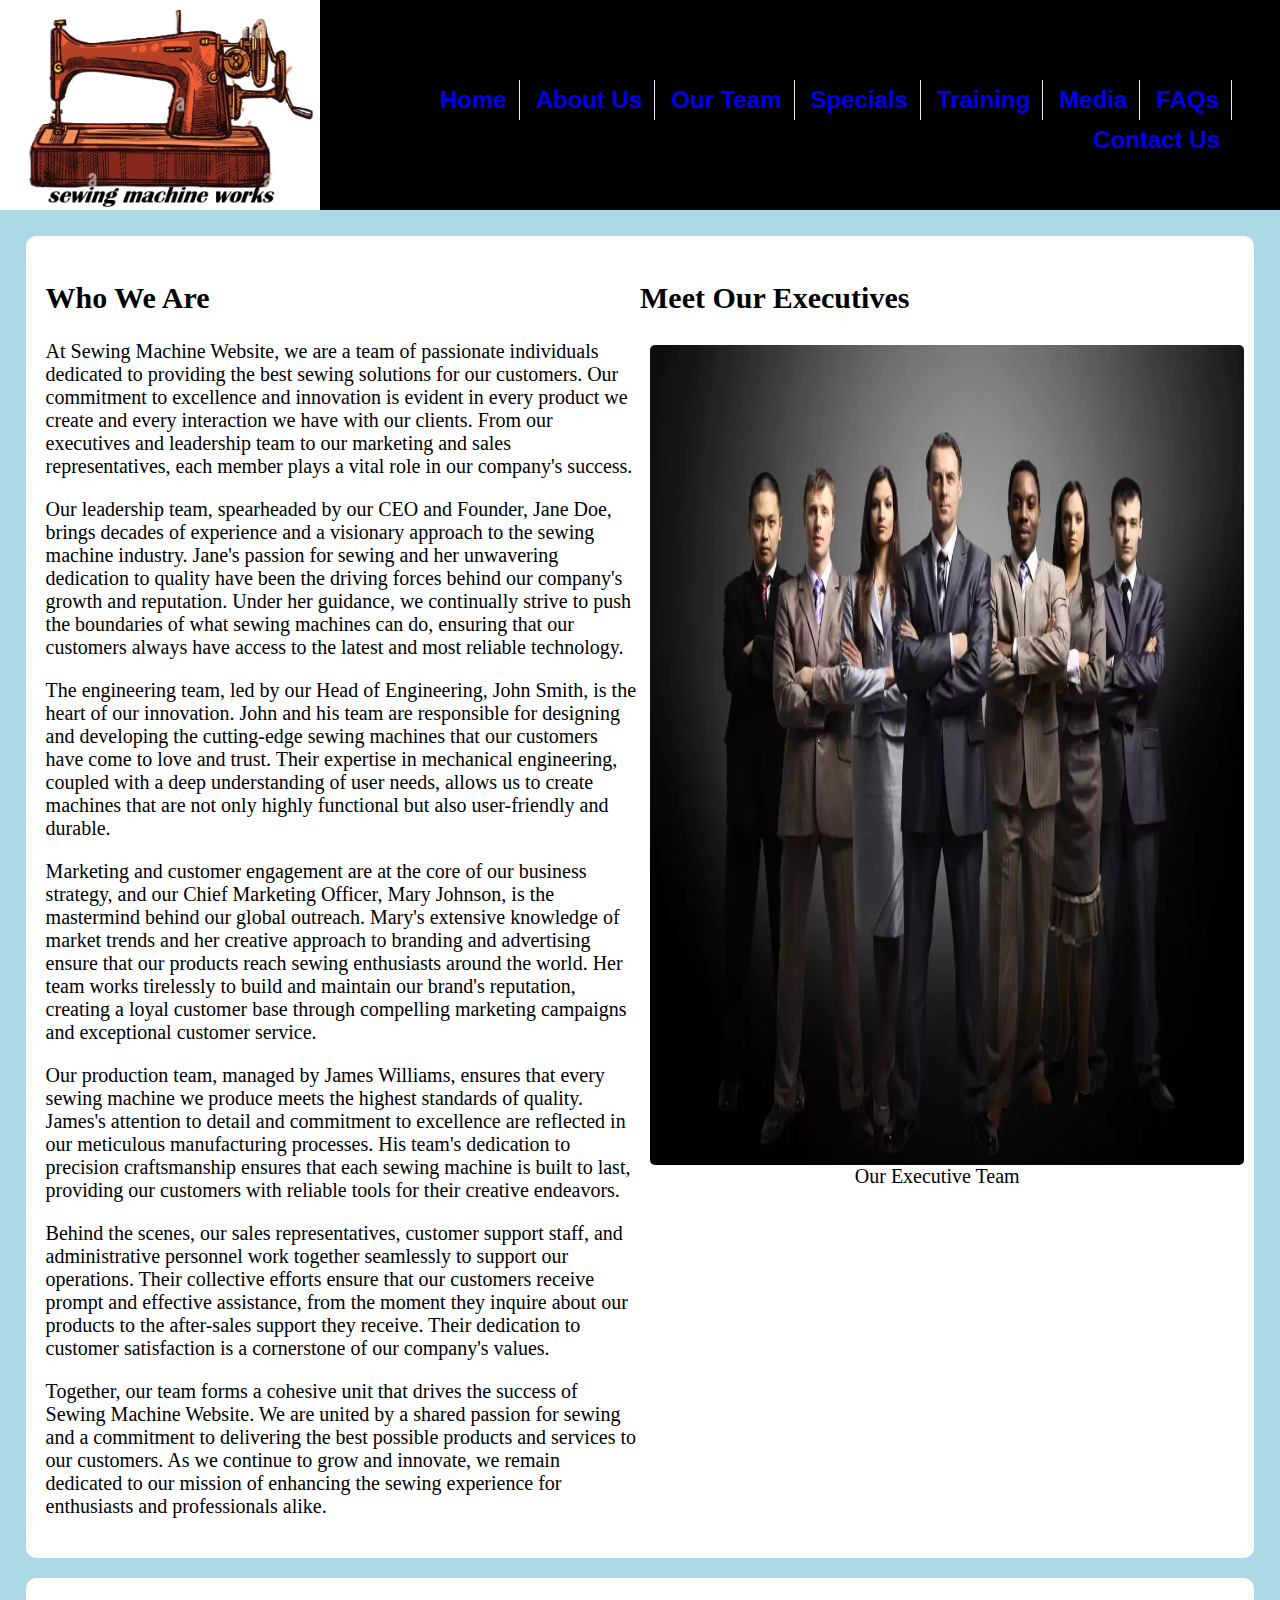
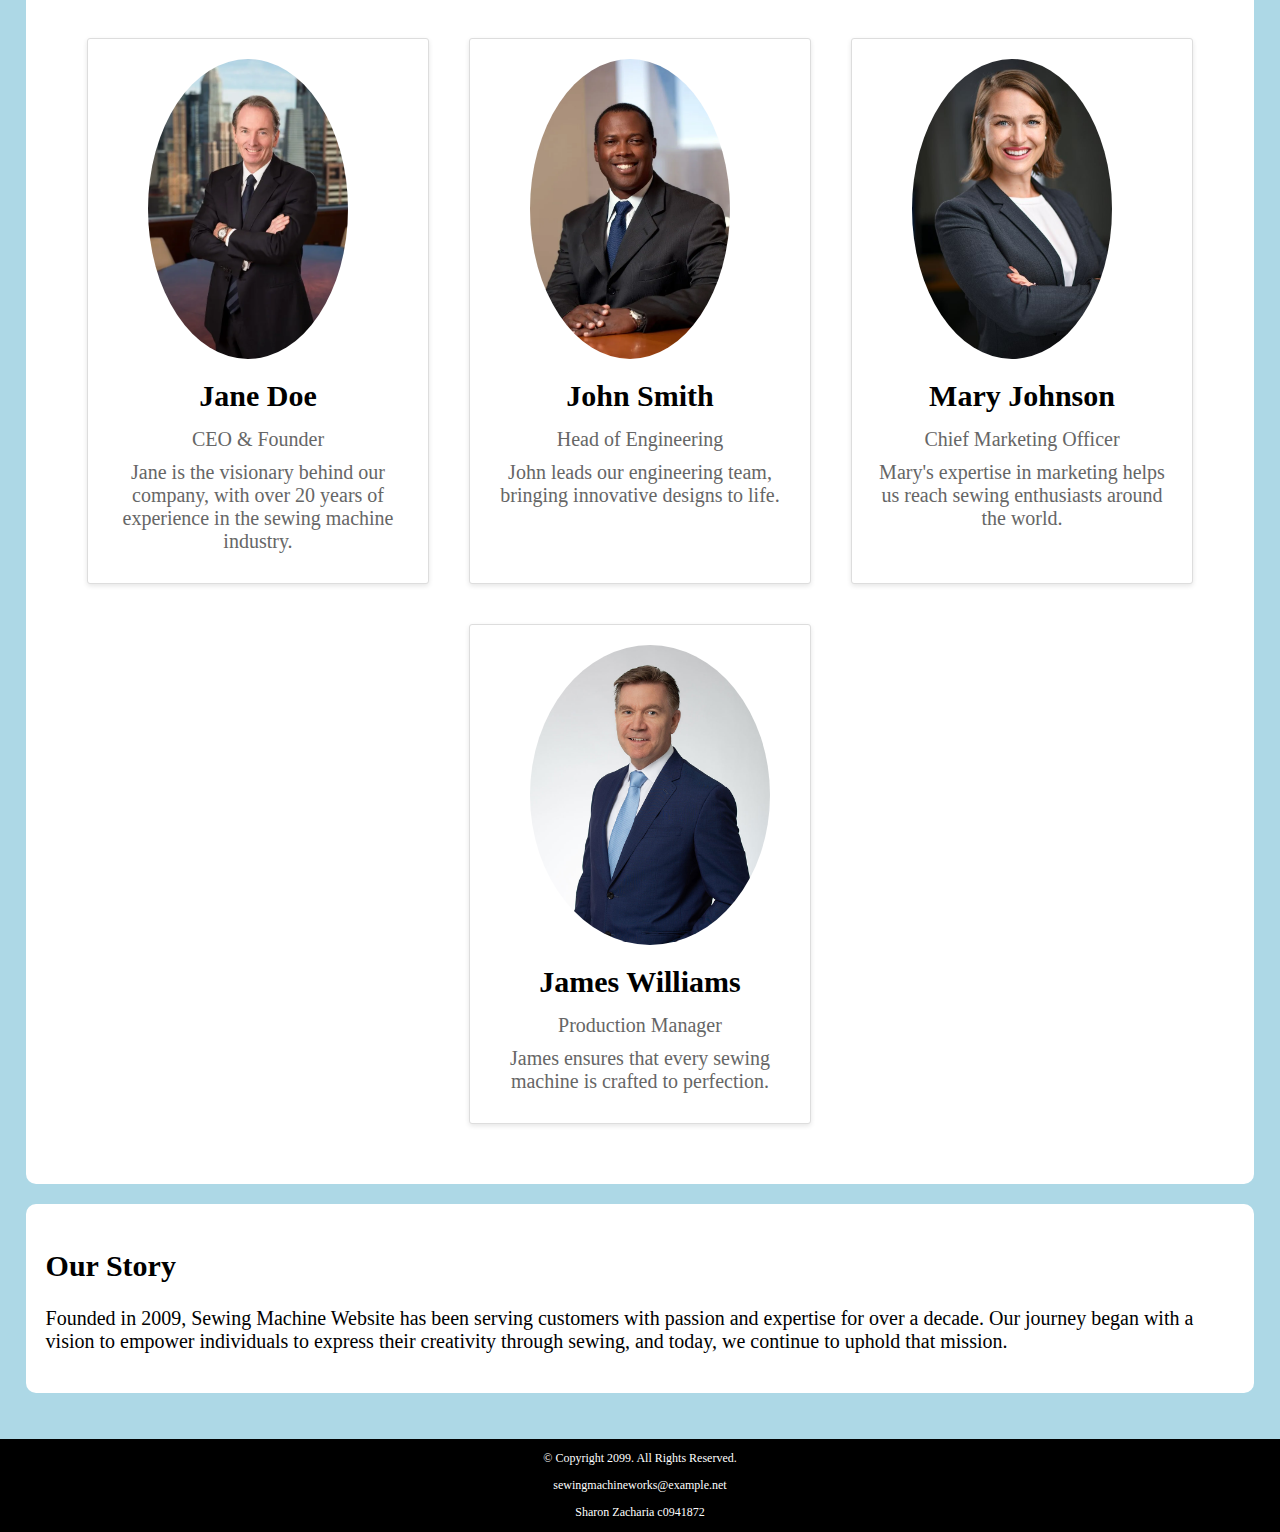
<file: team.html>
<!DOCTYPE html>
<!-- This website template was created by: Sharon Zacharia -->
<html lang="en">

<head>
    <meta charset="UTF-8">
    <meta name="viewport" content="width=device-width, initial-scale=1.0">
    <link rel="stylesheet" href="css/team.css">
    <title>Our Team</title>
    <link rel="icon" href="images/favicon.ico" type="image/x-icon">

</head>

<body>
    <div id="container">

        <!-- Use the header area for the website name or logo -->
        <header>
            <a href="index.html" class="logo"><img src="images/logo.png" alt="logo"></a>
        </header>


        <!-- Use the nav area to add hyperlinks to other pages within the website -->
        <nav>
            <ul>
                <li><a href="index.html">Home</a></li>
                <li><a href="about.html">About Us</a></li>
                <li><a href="team.html">Our Team</a></li>
                <li><a href="specials.html">Specials</a></li>
                <li><a href="training.html">Training</a></li>
                <li><a href="media.html">Media</a></li>
                <li><a href="faqs.html">FAQs</a></li>
                <li><a href="contact.html">Contact Us</a></li>
            </ul>
        </nav>

        <!-- Use the main area to add the main content of the webpage -->
        <main>
            <section class="team-description">
                <article>
                    <h2>Who We Are</h2>
                    <p>At Sewing Machine Website, we are a team of passionate individuals dedicated to providing the
                        best sewing solutions for
                        our customers. Our commitment to excellence and innovation is evident in every product we create
                        and every interaction
                        we have with our clients. From our executives and leadership team to our marketing and sales
                        representatives, each
                        member plays a vital role in our company's success.</p>

                    <p>Our leadership team, spearheaded by our CEO and Founder, Jane Doe, brings decades of experience
                        and a visionary approach
                        to the sewing machine industry. Jane's passion for sewing and her unwavering dedication to
                        quality have been the driving
                        forces behind our company's growth and reputation. Under her guidance, we continually strive to
                        push the boundaries of
                        what sewing machines can do, ensuring that our customers always have access to the latest and
                        most reliable technology.</p>

                    <p>The engineering team, led by our Head of Engineering, John Smith, is the heart of our
                        innovation. John and his team are
                        responsible for designing and developing the cutting-edge sewing machines that our customers
                        have come to love and
                        trust. Their expertise in mechanical engineering, coupled with a deep understanding of user
                        needs, allows us to create
                        machines that are not only highly functional but also user-friendly and durable.</p>

                    <p>Marketing and customer engagement are at the core of our business strategy, and our Chief
                        Marketing Officer, Mary
                        Johnson, is the mastermind behind our global outreach. Mary's extensive knowledge of market
                        trends and her creative
                        approach to branding and advertising ensure that our products reach sewing enthusiasts around
                        the world. Her team works
                        tirelessly to build and maintain our brand's reputation, creating a loyal customer base through
                        compelling marketing
                        campaigns and exceptional customer service.</p>

                    <p>Our production team, managed by James Williams, ensures that every sewing machine we produce
                        meets the highest standards
                        of quality. James's attention to detail and commitment to excellence are reflected in our
                        meticulous manufacturing
                        processes. His team's dedication to precision craftsmanship ensures that each sewing machine is
                        built to last, providing
                        our customers with reliable tools for their creative endeavors.</p>

                    <p>Behind the scenes, our sales representatives, customer support staff, and administrative
                        personnel work together
                        seamlessly to support our operations. Their collective efforts ensure that our customers receive
                        prompt and effective
                        assistance, from the moment they inquire about our products to the after-sales support they
                        receive. Their dedication to
                        customer satisfaction is a cornerstone of our company's values.</p>

                    <p>Together, our team forms a cohesive unit that drives the success of Sewing Machine Website. We
                        are united by a shared
                        passion for sewing and a commitment to delivering the best possible products and services to our
                        customers. As we
                        continue to grow and innovate, we remain dedicated to our mission of enhancing the sewing
                        experience for enthusiasts and
                        professionals alike.
                    </p>
                </article>
                <aside>
                    <h2>Meet Our Executives</h2>
                    <figure>
                        <img src="images/executive-team.webp" alt="Executive Team">
                        <figcaption>Our Executive Team</figcaption>
                    </figure>
                </aside>
            </section>

            <section class="team">
                <div class="team-member">
                    <img src="images/member1.webp" alt="Member 1">
                    <h2>Jane Doe</h2>
                    <p>CEO & Founder</p>
                    <p>Jane is the visionary behind our company, with over 20 years of experience in the sewing machine
                        industry.
                    </p>
                </div>
                <div class="team-member">
                    <img src="images/member2.webp" alt="Member 2">
                    <h2>John Smith</h2>
                    <p>Head of Engineering</p>
                    <p>John leads our engineering team, bringing innovative designs to life.</p>
                </div>
                <div class="team-member">
                    <img src="images/member3.jpg" alt="Member 3">
                    <h2>Mary Johnson</h2>
                    <p>Chief Marketing Officer</p>
                    <p>Mary's expertise in marketing helps us reach sewing enthusiasts around the world.</p>
                </div>
                <div class="team-member">
                    <img src="images/member4.jpg" alt="Member 4">
                    <h2>James Williams</h2>
                    <p>Production Manager</p>
                    <p>James ensures that every sewing machine is crafted to perfection.</p>
                </div>
            </section>


            <section class="our-story">
                <h2>Our Story</h2>
                <p>Founded in 2009, Sewing Machine Website has been serving customers with passion and expertise for
                    over a decade. Our journey began with a vision to empower individuals to express their creativity
                    through sewing, and today, we continue to uphold that mission.</p>
            </section>
        </main>

        <!-- Use the footer area to add webpage footer content -->
        <footer>
            <p>&copy; Copyright 2099. All Rights Reserved.</p>
            <p><a href="mailto:sewingmachineworks@example.net">sewingmachineworks@example.net</a></p>
            <p>Sharon Zacharia c0941872</p>

        </footer>
    </div>
</body>



</html>
</file>
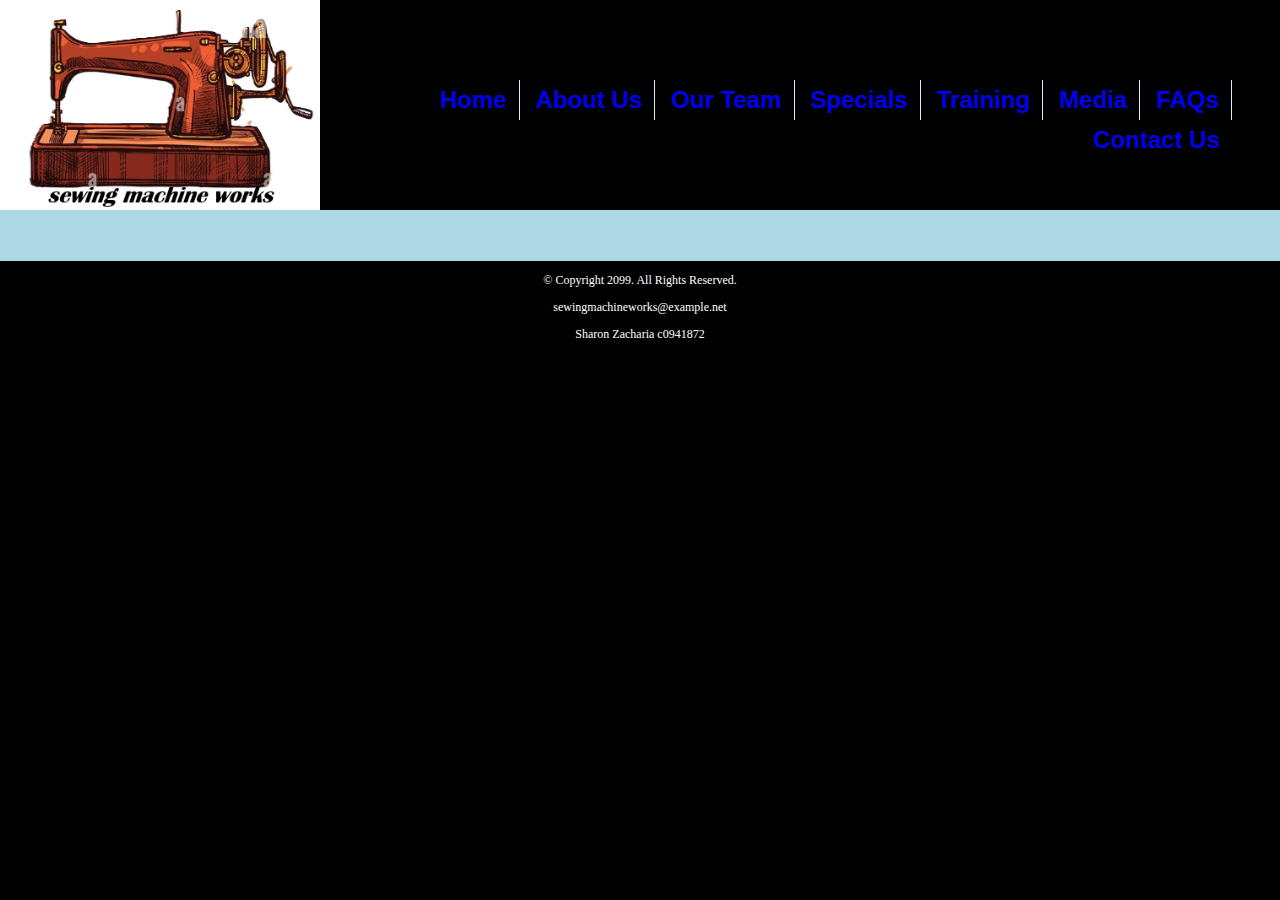
<file: template.html>
<!DOCTYPE html>
<!-- This website template was created by: Sharon Zacharia -->
<html lang="en">

<head>
    <meta charset="UTF-8">
    <meta name="viewport" content="width=device-width, initial-scale=1.0">
    <link rel="stylesheet" href="css/styles.css">
    <title>Template</title>
    <link rel="icon" href="images/favicon.ico" type="image/x-icon">

</head>

<body>
    <div id="container">

        <!-- Use the header area for the website name or logo -->
        <header>
            <a href="index.html" class="logo"><img src="images/logo.png" alt="logo"></a>
        </header>


        <!-- Use the nav area to add hyperlinks to other pages within the website -->
        <nav>
            <ul>
                <li><a href="index.html">Home</a></li>
                <li><a href="about.html">About Us</a></li>
                <li><a href="team.html">Our Team</a></li>
                <li><a href="specials.html">Specials</a></li>
                <li><a href="training.html">Training</a></li>
                <li><a href="media.html">Media</a></li>
                <li><a href="faqs.html">FAQs</a></li>
                <li><a href="contact.html">Contact Us</a></li>
            </ul>
        </nav>


        <!-- Use the main area to add the main content of the webpage -->
        <main>

        </main>

        <!-- Use the footer area to add webpage footer content -->
        <footer>
            <p>&copy; Copyright 2099. All Rights Reserved.</p>
            <p><a href="mailto:sewingmachineworks@example.net">sewingmachineworks@example.net</a></p>
            <p>Sharon Zacharia c0941872</p>

        </footer>
    </div>
</body>



</html>
</file>
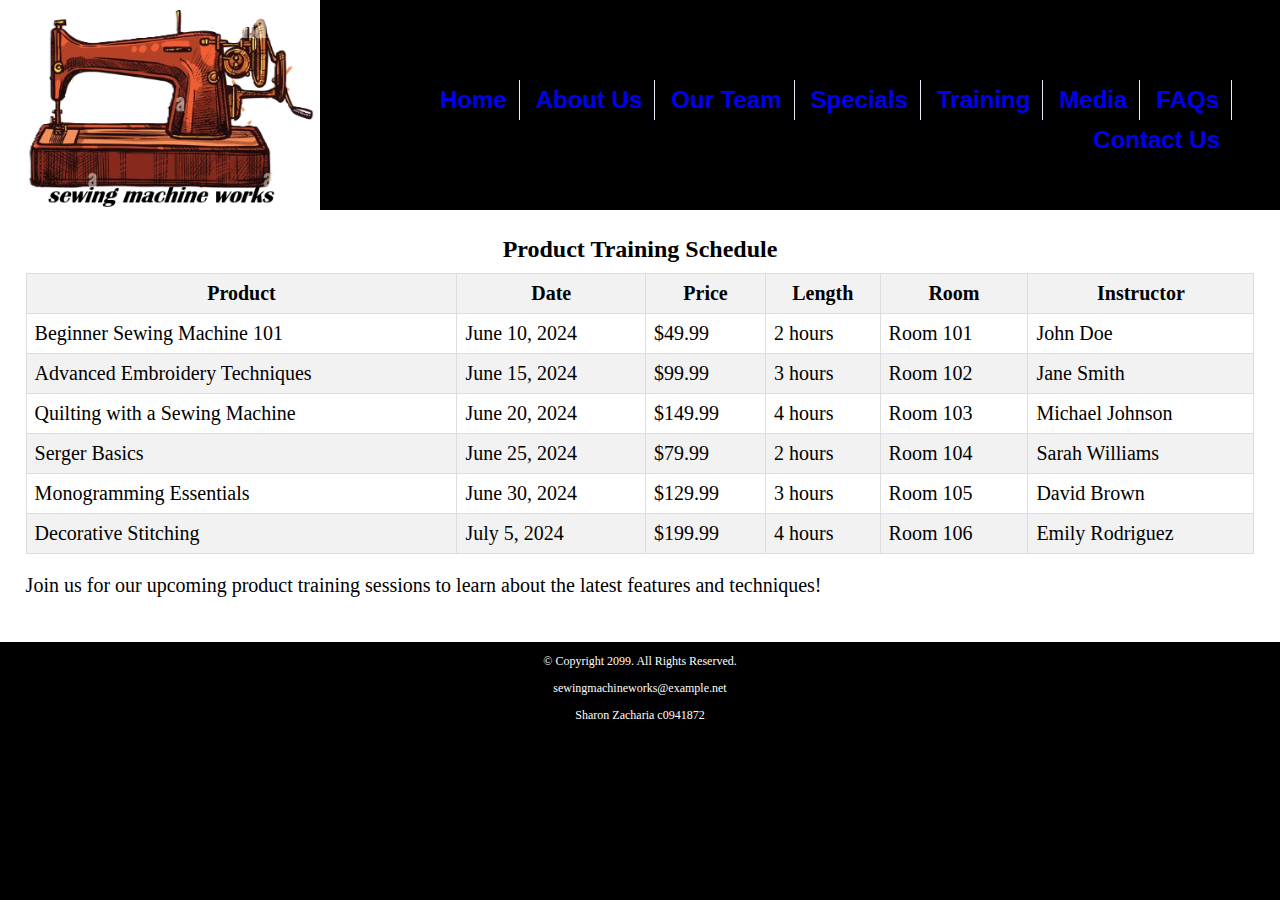
<file: training.html>
<!DOCTYPE html>
<!-- This website template was created by: Sharon Zacharia -->
<html lang="en">

<head>
    <meta charset="UTF-8">
    <meta name="viewport" content="width=device-width, initial-scale=1.0">
    <link rel="stylesheet" href="css/training.css">
    <title>Training</title>
    <link rel="icon" href="images/favicon.ico" type="image/x-icon">

</head>

<body>
    <div id="container">

        <!-- Use the header area for the website name or logo -->
        <header>
            <a href="index.html" class="logo"><img src="images/logo.png" alt="logo"></a>
        </header>

        <!-- Use the nav area to add hyperlinks to other pages within the website -->
        <nav>
            <ul>
                <li><a href="index.html">Home</a></li>
                <li><a href="about.html">About Us</a></li>
                <li><a href="team.html">Our Team</a></li>
                <li><a href="specials.html">Specials</a></li>
                <li><a href="training.html">Training</a></li>
                <li><a href="media.html">Media</a></li>
                <li><a href="faqs.html">FAQs</a></li>
                <li><a href="contact.html">Contact Us</a></li>
            </ul>
        </nav>

        <!-- Use the main area to add the main content of the webpage -->
        <main>
            <table>
                <caption>Product Training Schedule</caption>
                <thead>
                    <tr>
                        <th>Product</th>
                        <th>Date</th>
                        <th>Price</th>
                        <th>Length</th>
                        <th>Room</th>
                        <th>Instructor</th>
                    </tr>
                </thead>
                <tbody>
                    <tr>
                        <td>Beginner Sewing Machine 101</td>
                        <td>June 10, 2024</td>
                        <td>$49.99</td>
                        <td>2 hours</td>
                        <td>Room 101</td>
                        <td>John Doe</td>
                    </tr>
                    <tr>
                        <td>Advanced Embroidery Techniques</td>
                        <td>June 15, 2024</td>
                        <td>$99.99</td>
                        <td>3 hours</td>
                        <td>Room 102</td>
                        <td>Jane Smith</td>
                    </tr>
                    <tr>
                        <td>Quilting with a Sewing Machine</td>
                        <td>June 20, 2024</td>
                        <td>$149.99</td>
                        <td>4 hours</td>
                        <td>Room 103</td>
                        <td>Michael Johnson</td>
                    </tr>
                    <tr>
                        <td>Serger Basics</td>
                        <td>June 25, 2024</td>
                        <td>$79.99</td>
                        <td>2 hours</td>
                        <td>Room 104</td>
                        <td>Sarah Williams</td>
                    </tr>
                    <tr>
                        <td>Monogramming Essentials</td>
                        <td>June 30, 2024</td>
                        <td>$129.99</td>
                        <td>3 hours</td>
                        <td>Room 105</td>
                        <td>David Brown</td>
                    </tr>
                    <tr>
                        <td>Decorative Stitching</td>
                        <td>July 5, 2024</td>
                        <td>$199.99</td>
                        <td>4 hours</td>
                        <td>Room 106</td>
                        <td>Emily Rodriguez</td>
                    </tr>
                </tbody>
            </table>

            <!-- Additional content -->
            <p>Join us for our upcoming product training sessions to learn about the latest features and
                techniques!</p>
        </main>

        <!-- Use the footer area to add webpage footer content -->
        <footer>
            <p>&copy; Copyright 2099. All Rights Reserved.</p>
            <p><a href="mailto:sewingmachineworks@example.net">sewingmachineworks@example.net</a></p>
            <p>Sharon Zacharia c0941872</p>

        </footer>
    </div>
</body>



</html>
</file>
<file: css/styles.css>
/*
Author: Sharon Zacharia
Date: 03-06-24
File Name: styles.css
*/

/*CSS Reset*/
body,
header,
nav,
main,
footer,
h1,
div,
img {
    margin: 0;
    border: 0;
    padding: 0;
}

/* Style rules for body and images */
body {
    background-color: #000;
}

img {
    max-width: 100%;
    display: block;
}

/* Style rule for header */
header {
    width: 25%;
    float: left;
}

/* Style for rules for navigation area */
nav {
    width: 70%;
    float: right;
    margin: 5em 3em 0 0;
}

nav ul {
    list-style-type: none;
    margin: 0;
    text-align: right;
}

nav li {
    display: inline-block;
    font-size: 1.5em;
    font-family: Verdana, Arial, sans-serif;
    font-weight: bold;
}

nav li a {
    display: block;
    text-align: center;
    padding: 0.5em 1em;
    text-decoration: none;
}

/* Style rules for main content */
main {
    clear: left;
    background-color: lightblue;
    padding: 2%;
    font-size: 1.25em;
}

.action {
    font-size: 1.35em;
    color: #666600;
    font-weight: bold;
}

.media-section {
    margin-bottom: 30px;
}

.media-section h2 {
    color: #333;
    margin-bottom: 10px;
}

audio,
video {
    display: block;
    margin: 0 auto;
    width: 100%;
    max-width: 600px;
}

audio {
    margin-bottom: 20px;
}

video {
    margin-bottom: 20px;
}



/* Style rules for footer content */
footer p {
    font-size: 0.75em;
    text-align: center;
    color: #fff;
    padding: 0 1em;
}

footer p a {
    color: #fff;
    text-decoration: none;

}

/* Responsive Styles */

/* Mobile Styles */
@media (max-width: 600px) {

    header,
    nav {
        width: 100%;
        float: none;
        text-align: center;

    }

    header img {
        width: 100%;
        height: auto;
    }

    nav ul {
        margin-top: 2em;
    }

    nav li {
        display: block;
        margin-bottom: 1em;
    }

    main {
        font-size: 1em;
        padding: 5%;
    }

    .action {
        font-size: 1.25em;
    }
}

/* Media Query for Tablet Viewport */
@media screen and (min-width: 550px),
print {

    /* Tablet Viewport: Show tab-desk class, hide mobile class */
    .tab-desk {
        display: block;
    }

    .mobile {
        display: none;
    }

    /* Tablet Viewport: Style rule for header content */
    span.tab-desk {
        display: inline;
    }

    /* Tablet Viewport: Style rules for nav area */
    nav li {
        border: none;
        display: inline-block;
        font-size: 1.5em;
        border-right: 1px solid #e5e9fc;
    }

    nav li:last-child {
        border: none;
    }

    nav li a {
        padding: 0.25em 0.5em;
    }

    /* Tablet Viewport: Style rule for map */
    .map {
        width: 500px;
        height: 450px;
    }

    /* Tablet Viewport: Style rule for form element */
    form {
        width: 70%;
        margin: 0 auto;
    }

    .grid {
        display: grid;
        grid-template-columns: auto auto;
        gap: 20px;
    }

    aside {
        grid-column: 1 / span 2;
    }

}

/* Desktop Styles */
@media (min-width: 993px) {
    header {
        width: 25%;
    }

    nav {
        width: 70%;
        margin: 5em 3em 0 0;
    }

    nav ul {
        text-align: right;
    }

    nav li {
        display: inline-block;
    }

    main {
        font-size: 1.25em;
        padding: 2%;
    }

    .action {
        font-size: 1.35em;
    }
}

/*Media Query for Large Desktop Viewports */
@media screen and (min-width: 1921px) {
    #container {
        width: 1920px;
        margin: 0 auto;
    }
}

/* Media Query for Print */
@media print {

    body {
        background-color: #fff;
        color: #000;
    }

}
</file>
<file: css/about.css>
/*
Author: Sharon Zacharia
Date: 03-06-24
File Name: styles.css
*/

/*CSS Reset*/
body,
header,
nav,
main,
footer,
h1,
div,
img {
    margin: 0;
    border: 0;
    padding: 0;
}

/* Style rules for body and images */
body {
    background-color: #000;
}

img {
    max-width: 100%;
    display: block;
}

/* Style rule for header */
header {
    width: 25%;
    float: left;
}

/* Style for rules for navigation area */
nav {
    width: 70%;
    float: right;
    margin: 5em 3em 0 0;
}

nav ul {
    list-style-type: none;
    margin: 0;
    text-align: right;
}

nav li {
    display: inline-block;
    font-size: 1.5em;
    font-family: Verdana, Arial, sans-serif;
    font-weight: bold;
}

nav li a {
    display: block;
    text-align: center;
    padding: 0.5em 1em;
    text-decoration: none;
}

/* Style rules for main content */
main {
    clear: left;
    background-color: lightblue;
    padding: 2%;
    font-size: 1.25em;
}

.action {
    font-size: 1.35em;
    color: #666600;
    font-weight: bold;
}

.media-section {
    margin-bottom: 30px;
}

.media-section h2 {
    color: #333;
    margin-bottom: 10px;
}

audio,
video {
    display: block;
    margin: 0 auto;
    width: 100%;
    max-width: 600px;
}

audio {
    margin-bottom: 20px;
}

video {
    margin-bottom: 20px;
}



/* Style rules for footer content */
footer p {
    font-size: 0.75em;
    text-align: center;
    color: #fff;
    padding: 0 1em;
}

footer p a {
    color: #fff;
    text-decoration: none;

}

/* Responsive Styles */

/* Mobile Styles */
@media (max-width: 600px) {

    header,
    nav {
        width: 100%;
        float: none;
        text-align: center;
    }

    header img {
        width: 100%;
        height: auto;
    }

    nav ul {
        margin-top: 2em;
    }

    nav li {
        display: block;
        margin-bottom: 1em;
    }

    main {
        font-size: 1em;
        padding: 5%;
    }

    .action {
        font-size: 1.25em;
    }
}

/* Media Query for Tablet Viewport */
@media screen and (min-width: 550px),
print {

    /* Tablet Viewport: Show tab-desk class, hide mobile class */
    .tab-desk {
        display: block;
    }

    .mobile {
        display: none;
    }

    /* Tablet Viewport: Style rule for header content */
    span.tab-desk {
        display: inline;
    }

    /* Tablet Viewport: Style rules for nav area */
    nav li {
        border: none;
        display: inline-block;
        font-size: 1.5em;
        border-right: 1px solid #e5e9fc;
    }

    nav li:last-child {
        border: none;
    }

    nav li a {
        padding: 0.25em 0.5em;
    }

    /* Tablet Viewport: Style rule for map */
    .map {
        width: 500px;
        height: 450px;
    }

    /* Tablet Viewport: Style rule for form element */
    form {
        width: 70%;
        margin: 0 auto;
    }

    .grid {
        display: grid;
        grid-template-columns: auto auto;
        gap: 20px;
    }

    aside {
        grid-column: 1 / span 2;
    }

}

/* Desktop Styles */
@media (min-width: 993px) {
    header {
        width: 25%;
    }

    nav {
        width: 70%;
        margin: 5em 3em 0 0;
    }

    nav ul {
        text-align: right;
    }

    nav li {
        display: inline-block;
    }

    main {
        font-size: 1.25em;
        padding: 2%;
    }

    .action {
        font-size: 1.35em;
    }
}

/*Media Query for Large Desktop Viewports */
@media screen and (min-width: 1921px) {
    #container {
        width: 1920px;
        margin: 0 auto;
    }
}

/* Media Query for Print */
@media print {

    body {
        background-color: #fff;
        color: #000;
    }

}
</file>
<file: css/contact.css>
/*
Author: Sharon Zacharia
Date: 03-06-24
File Name: styles.css
*/

/*CSS Reset*/
body,
header,
nav,
main,
footer,
h1,
div,
img {
    margin: 0;
    border: 0;
    padding: 0;
}

/* Style rules for body and images */
body {
    background-color: #000;
}

img {
    max-width: 100%;
    display: block;
}

/* Style rule for header */
header {
    width: 25%;
    float: left;
}

/* Style for rules for navigation area */
nav {
    width: 70%;
    float: right;
    margin: 5em 3em 0 0;
}

nav ul {
    list-style-type: none;
    margin: 0;
    text-align: right;
}

nav li {
    display: inline-block;
    font-size: 1.5em;
    font-family: Verdana, Arial, sans-serif;
    font-weight: bold;
}

nav li a {
    display: block;
    text-align: center;
    padding: 0.5em 1em;
    text-decoration: none;
}

/* Style rules for main content */
main {
    clear: left;
    background-color: lightblue;
    padding: 2%;
    font-size: 1.25em;
}

.action {
    font-size: 1.35em;
    color: #666600;
    font-weight: bold;
}


#contact {
    text-align: center;
}

#contact a {
    color: #666600;
    text-decoration: none;
}

.map {
    border: 8px solid #000;
}

/* Style rules for footer content */
footer p {
    font-size: 0.75em;
    text-align: center;
    color: #fff;
    padding: 0 1em;
}

footer p a {
    color: #fff;
    text-decoration: none;

}

ol {
    margin-bottom: 20px;
    padding-left: 20px;
}

form {
    display: flex;
    flex-direction: column;
}

fieldset {
    border: 1px solid #ccc;
    border-radius: 8px;
    padding: 20px;
}

legend {
    font-weight: bold;
    color: #333;
}

label {
    font-weight: bold;
    margin-bottom: 5px;
    display: inline-block;
}

input[type="text"],
input[type="email"],
input[type="date"],
textarea,
select {
    width: 100%;
    padding: 8px;
    margin-bottom: 10px;
    border: 1px solid #ccc;
    border-radius: 4px;
    box-sizing: border-box;
}

input[type="radio"],
input[type="checkbox"] {
    margin-right: 10px;
}

button {
    padding: 10px 15px;
    border: none;
    border-radius: 4px;
    background-color: #28a745;
    color: #fff;
    cursor: pointer;
    margin-top: 10px;
}

button[type="reset"] {
    background-color: #dc3545;
}

button:hover {
    opacity: 0.8;
}

/* Responsive Styles */

/* Mobile Styles */
@media (max-width: 600px) {

    header,
    nav {
        width: 100%;
        float: none;
        text-align: center;
    }


    header img {
        width: 100%;
        height: auto;
    }

    nav ul {
        margin-top: 2em;
    }

    nav li {
        display: block;
        margin-bottom: 1em;
    }

    main {
        font-size: 1em;
        padding: 5%;
    }

    .action {
        font-size: 1.25em;
    }
}

/* Media Query for Tablet Viewport */
@media screen and (min-width: 550px),
print {

    /* Tablet Viewport: Show tab-desk class, hide mobile class */
    .tab-desk {
        display: block;
    }

    .mobile {
        display: none;
    }

    /* Tablet Viewport: Style rule for header content */
    span.tab-desk {
        display: inline;
    }

    /* Tablet Viewport: Style rules for nav area */
    nav li {
        border: none;
        display: inline-block;
        font-size: 1.5em;
        border-right: 1px solid #e5e9fc;
    }

    nav li:last-child {
        border: none;
    }

    nav li a {
        padding: 0.25em 0.5em;
    }

    /* Tablet Viewport: Style rule for map */
    .map {
        width: 500px;
        height: 450px;
    }

    /* Tablet Viewport: Style rule for form element */
    form {
        width: 70%;
        margin: 0 auto;
    }

    .grid {
        display: grid;
        grid-template-columns: auto auto;
        gap: 20px;
    }

    aside {
        grid-column: 1 / span 2;
    }

}

/* Desktop Styles */
@media (min-width: 993px) {
    header {
        width: 25%;
    }

    nav {
        width: 70%;
        margin: 5em 3em 0 0;
    }

    nav ul {
        text-align: right;
    }

    nav li {
        display: inline-block;
    }

    main {
        font-size: 1.25em;
        padding: 2%;
    }

    .action {
        font-size: 1.35em;
    }
}

/*Media Query for Large Desktop Viewports */
@media screen and (min-width: 1921px) {
    #container {
        width: 1920px;
        margin: 0 auto;
    }

}

/* Media Query for Print */
@media print {

    body {
        background-color: #fff;
        color: #000;
    }

}
</file>
<file: css/specials.css>
/*
Author: Sharon Zacharia
Date: 03-06-24
File Name: styles.css
*/

/*CSS Reset*/
body,
header,
nav,
main,
footer,
h1,
div,
img {
    margin: 0;
    border: 0;
    padding: 0;
}

/* Style rules for body and images */
body {
    background-color: #000;
}

img {
    max-width: 100%;
    display: block;
}

/* Style rule for header */
header {
    width: 25%;
    float: left;
}

/* Style for rules for navigation area */
nav {
    width: 70%;
    float: right;
    margin: 5em 3em 0 0;
}

nav ul {
    list-style-type: none;
    margin: 0;
    text-align: right;
}

nav li {
    display: inline-block;
    font-size: 1.5em;
    font-family: Verdana, Arial, sans-serif;
    font-weight: bold;
}

nav li a {
    display: block;
    text-align: center;
    padding: 0.5em 1em;
    text-decoration: none;
}

/* Style rules for main content */
main {
    clear: left;
    background-color: lightblue;
    padding: 2%;
    font-size: 1.25em;
}

.action {
    font-size: 1.35em;
    color: #666600;
    font-weight: bold;
}


#contact {
    text-align: center;
}

#contact a {
    color: #666600;
    text-decoration: none;
}

.reason img {
    width: 600px;
    height: 600px;
}

.banner img {
    width: 1940px;
    height: 856px;
}

/* Style rules for footer content */
footer p {
    font-size: 0.75em;
    text-align: center;
    color: #fff;
    padding: 0 1em;
}

footer p a {
    color: #fff;
    text-decoration: none;

}

/* Responsive Styles */

/* Mobile Styles */
@media (max-width: 600px) {

    header,
    nav {
        width: 100%;
        float: none;
        text-align: center;
    }

    header img {
        width: 100%;
        height: auto;
    }

    nav ul {
        margin-top: 2em;
    }

    nav li {
        display: block;
        margin-bottom: 1em;
    }

    main {
        font-size: 1em;
        padding: 5%;
    }

    .action {
        font-size: 1.25em;
    }
}

/* Media Query for Tablet Viewport */
@media screen and (min-width: 550px),
print {

    /* Tablet Viewport: Show tab-desk class, hide mobile class */
    .tab-desk {
        display: block;
    }

    .mobile {
        display: none;
    }

    /* Tablet Viewport: Style rule for header content */
    span.tab-desk {
        display: inline;
    }

    /* Tablet Viewport: Style rules for nav area */
    nav li {
        border: none;
        display: inline-block;
        font-size: 1.5em;
        border-right: 1px solid #e5e9fc;
    }

    nav li:last-child {
        border: none;
    }

    nav li a {
        padding: 0.25em 0.5em;
    }

    /* Tablet Viewport: Style rule for map */
    .map {
        width: 500px;
        height: 450px;
    }

    /* Tablet Viewport: Style rule for form element */
    form {
        width: 70%;
        margin: 0 auto;
    }

    .grid {
        display: grid;
        grid-template-columns: auto auto;
        gap: 20px;
    }

    aside {
        grid-column: 1 / span 2;
    }

}

/* Desktop Styles */
@media (min-width: 993px) {
    header {
        width: 25%;
    }

    nav {
        width: 70%;
        margin: 5em 3em 0 0;
    }

    nav ul {
        text-align: right;
    }

    nav li {
        display: inline-block;
    }

    main {
        font-size: 1.25em;
        padding: 2%;
    }

    .action {
        font-size: 1.35em;
    }
}

/*Media Query for Large Desktop Viewports */
@media screen and (min-width: 1921px) {
    #container {
        width: 1920px;
        margin: 0 auto;
    }

}

/* Media Query for Print */
@media print {

    body {
        background-color: #fff;
        color: #000;
    }

}
</file>
<file: css/team.css>
/*
Author: Sharon Zacharia
Date: 03-06-24
File Name: styles.css
*/

/*CSS Reset*/
body,
header,
nav,
main,
footer,
h1,
div,
img {
    margin: 0;
    border: 0;
    padding: 0;
}

/* Style rules for body and images */
body {
    background-color: #000;
}

img {
    max-width: 100%;
    display: block;
}

/* Style rule for header */
header {
    width: 25%;
    float: left;
}

/* Style for rules for navigation area */
nav {
    width: 70%;
    float: right;
    margin: 5em 3em 0 0;
}

nav ul {
    list-style-type: none;
    margin: 0;
    text-align: right;
}

nav li {
    display: inline-block;
    font-size: 1.5em;
    font-family: Verdana, Arial, sans-serif;
    font-weight: bold;
}

nav li a {
    display: block;
    text-align: center;
    padding: 0.5em 1em;
    text-decoration: none;
}

/* Style rules for main content */
main {
    clear: left;
    background-color: lightblue;
    padding: 2%;
    font-size: 1.25em;
}

.container {
    width: 80%;
    margin: 0 auto;
    padding: 20px;
}

section {
    padding: 20px;
    margin-bottom: 20px;
    border-radius: 10px;
    background-color: #fff;
}

footer p {
    font-size: 0.75em;
    text-align: center;
    color: #fff;
    padding: 0 1em;
}

footer p a {
    color: #fff;
    text-decoration: none;

}

/* Styles for specific elements */
.team-description {
    display: flex;
    justify-content: space-between;
}

.team-description article {
    flex: 1;
}

.team-description aside {
    flex: 1;
}

.team-description h3 {
    margin-top: 0;
}

.team-description figure {
    margin: 0;
}

.team-description img {
    width: 100%;
    border-radius: 5px;
    margin-left: .5em;
    margin-top: 1.5em;
    height: 820px;
    width: 865px;
}

figcaption {
    text-align: center;
}

.team {
    display: flex;
    flex-wrap: wrap;
    justify-content: center;
    padding: 2em;
}

.team-member {
    background-color: white;
    border: 1px solid #ddd;
    border-radius: 3px;
    margin: 1em;
    padding: 1em;
    max-width: 300px;
    text-align: center;
    box-shadow: 0 2px 5px rgba(0, 0, 0, 0.1);
}

.team-member img {
    border-radius: 50%;
    max-width: 255px;
    max-height: 300px;
    margin-bottom: 1em;
    margin-left: 2em;

}

.team-member h2 {
    margin: 0.5em 0;
}

.team-member p {
    margin: 0.5em 0;
    color: #666;
}

/* Responsive Styles */

/* Mobile Styles */
@media (max-width: 600px) {

    header,
    nav {
        width: 100%;
        float: none;
        text-align: center;
    }

    header img {
        width: 100%;
        height: auto;
    }

    nav ul {
        margin-top: 2em;
    }

    nav li {
        display: block;
        margin-bottom: 1em;
    }

    main {
        font-size: 1em;
        padding: 5%;
    }

    .action {
        font-size: 1.25em;
    }

    img {
        width: auto;
        max-width: 100%;
        max-height: 400px;
    }
}

/* Media Query for Tablet Viewport */
@media screen and (min-width: 550px),
print {

    /* Tablet Viewport: Show tab-desk class, hide mobile class */
    .tab-desk {
        display: block;
    }

    .mobile {
        display: none;
    }

    /* Tablet Viewport: Style rule for header content */
    span.tab-desk {
        display: inline;
    }

    /* Tablet Viewport: Style rules for nav area */
    nav li {
        border: none;
        display: inline-block;
        font-size: 1.5em;
        border-right: 1px solid #e5e9fc;
    }

    nav li:last-child {
        border: none;
    }

    nav li a {
        padding: 0.25em 0.5em;
    }

    /* Tablet Viewport: Style rule for map */
    .map {
        width: 500px;
        height: 450px;
    }

    /* Tablet Viewport: Style rule for form element */
    form {
        width: 70%;
        margin: 0 auto;
    }

    .grid {
        display: grid;
        grid-template-columns: auto auto;
        gap: 20px;
    }

    aside {
        grid-column: 1 / span 2;
    }

}

/* Desktop Styles */
@media (min-width: 993px) {
    header {
        width: 25%;
    }

    nav {
        width: 70%;
        margin: 5em 3em 0 0;
    }

    nav ul {
        text-align: right;
    }

    nav li {
        display: inline-block;
    }

    main {
        font-size: 1.25em;
        padding: 2%;
    }

    .action {
        font-size: 1.35em;
    }
}

/*Media Query for Large Desktop Viewports */
@media screen and (min-width: 1921px) {
    #container {
        width: 1920px;
        margin: 0 auto;
    }

}

/* Media Query for Print */
@media print {

    body {
        background-color: #fff;
        color: #000;
    }

}
</file>
<file: css/training.css>
/*
Author: Sharon Zacharia
Date: 03-06-24
File Name: styles.css
*/

/*CSS Reset*/
body,
header,
nav,
main,
footer,
h1,
div,
img {
    margin: 0;
    border: 0;
    padding: 0;
}

/* Style rules for body and images */
body {
    background-color: #000;
}

img {
    max-width: 100%;
    display: block;
}

/* Style rule for header */
header {
    width: 25%;
    float: left;
}

/* Style for rules for navigation area */
nav {
    width: 70%;
    float: right;
    margin: 5em 3em 0 0;
}

nav ul {
    list-style-type: none;
    margin: 0;
    text-align: right;
}

nav li {
    display: inline-block;
    font-size: 1.5em;
    font-family: Verdana, Arial, sans-serif;
    font-weight: bold;
}

nav li a {
    display: block;
    text-align: center;
    padding: 0.5em 1em;
    text-decoration: none;
}

/* Style rules for main content */
main {
    clear: left;
    background-color: #fff;
    padding: 2%;
    font-size: 1.25em;
}

.action {
    font-size: 1.35em;
    color: #666600;
    font-weight: bold;
}

/* Style rules for footer content */
footer p {
    font-size: 0.75em;
    text-align: center;
    color: #fff;
    padding: 0 1em;
}

footer p a {
    color: #fff;
    text-decoration: none;

}

/* Table styles */
table {
    width: 100%;
    border-collapse: collapse;
}

caption {
    font-size: 1.2em;
    font-weight: bold;
    margin-bottom: 10px;
}

th,
td {
    padding: 8px;
    border: 1px solid #ddd;
}

th {
    background-color: #f2f2f2;
}

tbody tr:nth-child(even) {
    background-color: #f2f2f2;
}

tbody tr:hover {
    background-color: #ddd;
}

/* Responsive Styles */

/* Mobile Styles */
@media (max-width: 600px) {

    header,
    nav {
        width: 100%;
        float: none;
        text-align: center;
    }

    header img {
        width: 100%;
        height: auto;
    }

    nav ul {
        margin-top: 2em;
    }

    nav li {
        display: block;
        margin-bottom: 1em;
    }

    main {
        font-size: 1em;
        padding: 5%;
    }

    .action {
        font-size: 1.25em;
    }

    table {
        width: 100%;
        display: block;
        overflow-x: auto;
        white-space: nowrap;
    }

    th,
    td {
        padding: 8px;
        text-align: left;
        white-space: nowrap;
    }


}

/* Media Query for Tablet Viewport */
@media screen and (min-width: 550px),
print {

    /* Tablet Viewport: Show tab-desk class, hide mobile class */
    .tab-desk {
        display: block;
    }

    .mobile {
        display: none;
    }

    /* Tablet Viewport: Style rule for header content */
    span.tab-desk {
        display: inline;
    }

    /* Tablet Viewport: Style rules for nav area */
    nav li {
        border: none;
        display: inline-block;
        font-size: 1.5em;
        border-right: 1px solid #e5e9fc;
    }

    nav li:last-child {
        border: none;
    }

    nav li a {
        padding: 0.25em 0.5em;
    }

    /* Tablet Viewport: Style rule for map */
    .map {
        width: 500px;
        height: 450px;
    }

    /* Tablet Viewport: Style rule for form element */
    form {
        width: 70%;
        margin: 0 auto;
    }

    .grid {
        display: grid;
        grid-template-columns: auto auto;
        gap: 20px;
    }

    aside {
        grid-column: 1 / span 2;
    }

}

/* Desktop Styles */
@media (min-width: 993px) {
    header {
        width: 25%;
    }

    nav {
        width: 70%;
        margin: 5em 3em 0 0;
    }

    nav ul {
        text-align: right;
    }

    nav li {
        display: inline-block;
    }

    main {
        font-size: 1.25em;
        padding: 2%;
    }

    .action {
        font-size: 1.35em;
    }
}

/*Media Query for Large Desktop Viewports */
@media screen and (min-width: 1921px) {
    #container {
        width: 1920px;
        margin: 0 auto;
    }

    table {
        width: 80%;
    }
}

/* Media Query for Print */
@media print {

    body {
        background-color: #fff;
        color: #000;
    }

}
</file>
